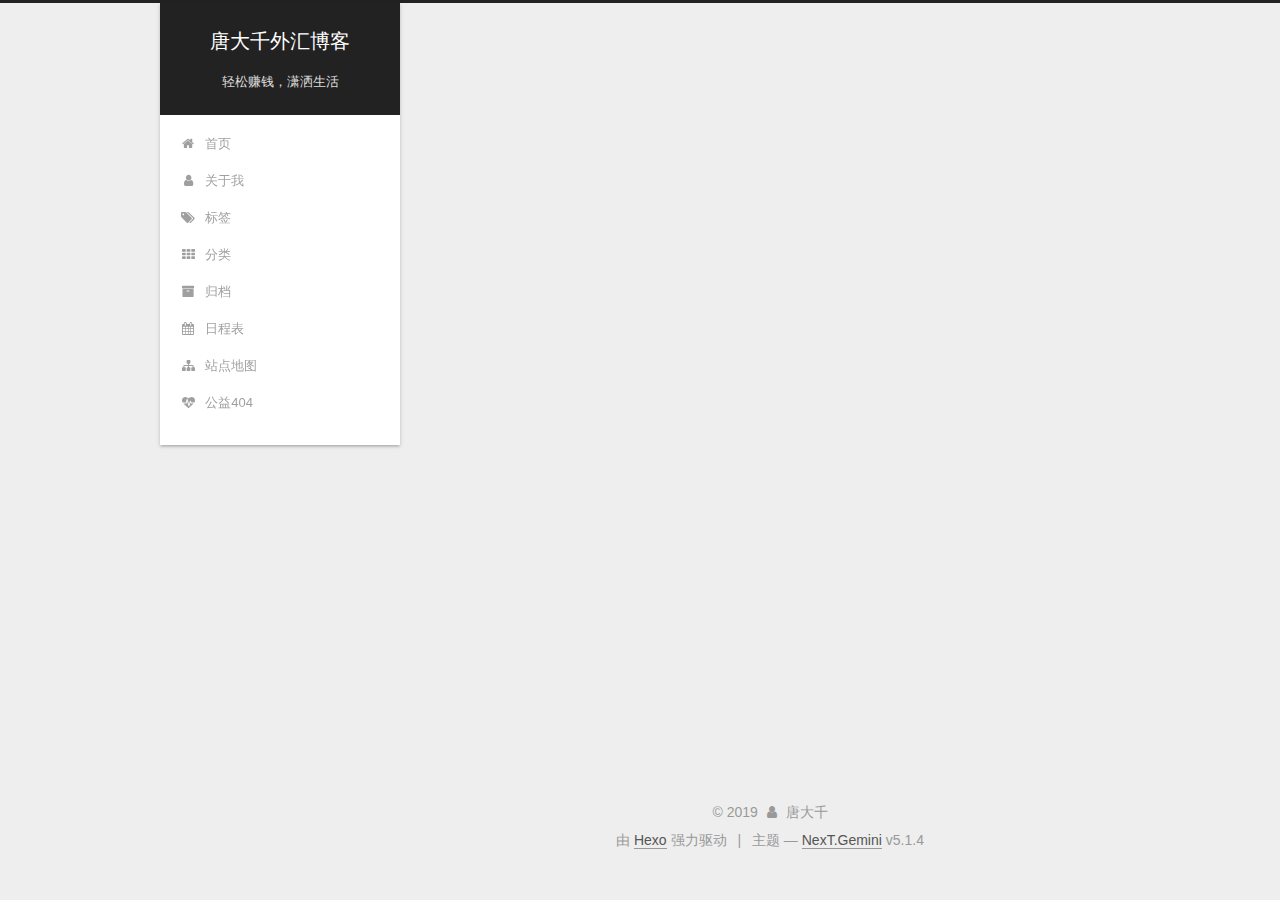
<file: about/index.html>
<!DOCTYPE html>



  


<html class="theme-next gemini use-motion" lang="zh-Hans">
<head><meta name="generator" content="Hexo 3.8.0">
  <meta charset="UTF-8">
<meta http-equiv="X-UA-Compatible" content="IE=edge">
<meta name="viewport" content="width=device-width, initial-scale=1, maximum-scale=1">
<meta name="theme-color" content="#222">









<meta http-equiv="Cache-Control" content="no-transform">
<meta http-equiv="Cache-Control" content="no-siteapp">
















  
  
  <link href="/lib/fancybox/source/jquery.fancybox.css?v=2.1.5" rel="stylesheet" type="text/css">







<link href="/lib/font-awesome/css/font-awesome.min.css?v=4.6.2" rel="stylesheet" type="text/css">

<link href="/css/main.css?v=5.1.4" rel="stylesheet" type="text/css">


  <link rel="apple-touch-icon" sizes="180x180" href="/images/apple-touch-icon-next.png?v=5.1.4">


  <link rel="icon" type="image/png" sizes="32x32" href="/images/favicon-32x32-next.png?v=5.1.4">


  <link rel="icon" type="image/png" sizes="16x16" href="/images/favicon-16x16-next.png?v=5.1.4">


  <link rel="mask-icon" href="/images/logo.svg?v=5.1.4" color="#222">





  <meta name="keywords" content="Hexo, NexT">










<meta name="description" content="这是我的个人介绍">
<meta name="keywords" content="外汇、裸K">
<meta property="og:type" content="website">
<meta property="og:title" content="关于我">
<meta property="og:url" content="http://yoursite.com/about/index.html">
<meta property="og:site_name" content="唐大千外汇博客">
<meta property="og:description" content="这是我的个人介绍">
<meta property="og:locale" content="zh-Hans">
<meta property="og:updated_time" content="2019-04-04T10:27:14.954Z">
<meta name="twitter:card" content="summary">
<meta name="twitter:title" content="关于我">
<meta name="twitter:description" content="这是我的个人介绍">



<script type="text/javascript" id="hexo.configurations">
  var NexT = window.NexT || {};
  var CONFIG = {
    root: '/',
    scheme: 'Gemini',
    version: '5.1.4',
    sidebar: {"position":"left","display":"post","offset":12,"b2t":false,"scrollpercent":false,"onmobile":false},
    fancybox: true,
    tabs: true,
    motion: {"enable":true,"async":false,"transition":{"post_block":"fadeIn","post_header":"slideDownIn","post_body":"slideDownIn","coll_header":"slideLeftIn","sidebar":"slideUpIn"}},
    duoshuo: {
      userId: '0',
      author: '博主'
    },
    algolia: {
      applicationID: '',
      apiKey: '',
      indexName: '',
      hits: {"per_page":10},
      labels: {"input_placeholder":"Search for Posts","hits_empty":"We didn't find any results for the search: ${query}","hits_stats":"${hits} results found in ${time} ms"}
    }
  };
</script>



  <link rel="canonical" href="http://yoursite.com/about/">





  <title>关于我 | 唐大千外汇博客</title>
  








</head>

<body itemscope itemtype="http://schema.org/WebPage" lang="zh-Hans">

  
  
    
  

  <div class="container sidebar-position-left page-post-detail">
    <div class="headband"></div>

    <header id="header" class="header" itemscope itemtype="http://schema.org/WPHeader">
      <div class="header-inner"><div class="site-brand-wrapper">
  <div class="site-meta ">
    

    <div class="custom-logo-site-title">
      <a href="/" class="brand" rel="start">
        <span class="logo-line-before"><i></i></span>
        <span class="site-title">唐大千外汇博客</span>
        <span class="logo-line-after"><i></i></span>
      </a>
    </div>
      
        <p class="site-subtitle">轻松赚钱，潇洒生活</p>
      
  </div>

  <div class="site-nav-toggle">
    <button>
      <span class="btn-bar"></span>
      <span class="btn-bar"></span>
      <span class="btn-bar"></span>
    </button>
  </div>
</div>

<nav class="site-nav">
  

  
    <ul id="menu" class="menu">
      
        
        <li class="menu-item menu-item-home">
          <a href="/" rel="section">
            
              <i class="menu-item-icon fa fa-fw fa-home"></i> <br>
            
            首页
          </a>
        </li>
      
        
        <li class="menu-item menu-item-关于我">
          <a href="/about/" rel="section">
            
              <i class="menu-item-icon fa fa-fw fa-user"></i> <br>
            
            关于我
          </a>
        </li>
      
        
        <li class="menu-item menu-item-tags">
          <a href="/tags/" rel="section">
            
              <i class="menu-item-icon fa fa-fw fa-tags"></i> <br>
            
            标签
          </a>
        </li>
      
        
        <li class="menu-item menu-item-categories">
          <a href="/categories/" rel="section">
            
              <i class="menu-item-icon fa fa-fw fa-th"></i> <br>
            
            分类
          </a>
        </li>
      
        
        <li class="menu-item menu-item-archives">
          <a href="/archives/" rel="section">
            
              <i class="menu-item-icon fa fa-fw fa-archive"></i> <br>
            
            归档
          </a>
        </li>
      
        
        <li class="menu-item menu-item-schedule">
          <a href="/schedule/" rel="section">
            
              <i class="menu-item-icon fa fa-fw fa-calendar"></i> <br>
            
            日程表
          </a>
        </li>
      
        
        <li class="menu-item menu-item-sitemap">
          <a href="/sitemap.xml" rel="section">
            
              <i class="menu-item-icon fa fa-fw fa-sitemap"></i> <br>
            
            站点地图
          </a>
        </li>
      
        
        <li class="menu-item menu-item-commonweal">
          <a href="/404/" rel="section">
            
              <i class="menu-item-icon fa fa-fw fa-heartbeat"></i> <br>
            
            公益404
          </a>
        </li>
      

      
    </ul>
  

  
</nav>



 </div>
    </header>

    <main id="main" class="main">
      <div class="main-inner">
        <div class="content-wrap">
          <div id="content" class="content">
            

  <div id="posts" class="posts-expand">
    
    
    
    <div class="post-block page">
      <header class="post-header">

	<h1 class="post-title" itemprop="name headline">关于我</h1>



</header>

      
      
      
      <div class="post-body">
        
        
          <p>这是我的个人介绍</p>

        
      </div>
      
      
      
    </div>
    
    
    
  </div>


          </div>
          


          

  



        </div>
        
          
  
  <div class="sidebar-toggle">
    <div class="sidebar-toggle-line-wrap">
      <span class="sidebar-toggle-line sidebar-toggle-line-first"></span>
      <span class="sidebar-toggle-line sidebar-toggle-line-middle"></span>
      <span class="sidebar-toggle-line sidebar-toggle-line-last"></span>
    </div>
  </div>

  <aside id="sidebar" class="sidebar">
    
    <div class="sidebar-inner">

      

      

      <section class="site-overview-wrap sidebar-panel sidebar-panel-active">
        <div class="site-overview">
          <div class="site-author motion-element" itemprop="author" itemscope itemtype="http://schema.org/Person">
            
              <img class="site-author-image" itemprop="image" src="/images/avatar.jpg" alt="唐大千">
            
              <p class="site-author-name" itemprop="name">唐大千</p>
              <p class="site-description motion-element" itemprop="description">选对圈子，赚钱跟呼吸一样简单</p>
          </div>

          <nav class="site-state motion-element">

            
              <div class="site-state-item site-state-posts">
              
                <a href="/archives/">
              
                  <span class="site-state-item-count">1</span>
                  <span class="site-state-item-name">日志</span>
                </a>
              </div>
            

            
              
              
              <div class="site-state-item site-state-categories">
                <a href="/categories/index.html">
                  <span class="site-state-item-count">1</span>
                  <span class="site-state-item-name">分类</span>
                </a>
              </div>
            

            
              
              
              <div class="site-state-item site-state-tags">
                <a href="/tags/index.html">
                  <span class="site-state-item-count">1</span>
                  <span class="site-state-item-name">标签</span>
                </a>
              </div>
            

          </nav>

          

          

          
          

          
          

          

        </div>
      </section>

      

      

    </div>
  </aside>


        
      </div>
    </main>

    <footer id="footer" class="footer">
      <div class="footer-inner">
        <div class="copyright">&copy; <span itemprop="copyrightYear">2019</span>
  <span class="with-love">
    <i class="fa fa-user"></i>
  </span>
  <span class="author" itemprop="copyrightHolder">唐大千</span>

  
</div>


  <div class="powered-by">由 <a class="theme-link" target="_blank" href="https://hexo.io">Hexo</a> 强力驱动</div>



  <span class="post-meta-divider">|</span>



  <div class="theme-info">主题 &mdash; <a class="theme-link" target="_blank" href="https://github.com/iissnan/hexo-theme-next">NexT.Gemini</a> v5.1.4</div>




        







        
      </div>
    </footer>

    
      <div class="back-to-top">
        <i class="fa fa-arrow-up"></i>
        
      </div>
    

    

  </div>

  

<script type="text/javascript">
  if (Object.prototype.toString.call(window.Promise) !== '[object Function]') {
    window.Promise = null;
  }
</script>









  












  
  
    <script type="text/javascript" src="/lib/jquery/index.js?v=2.1.3"></script>
  

  
  
    <script type="text/javascript" src="/lib/fastclick/lib/fastclick.min.js?v=1.0.6"></script>
  

  
  
    <script type="text/javascript" src="/lib/jquery_lazyload/jquery.lazyload.js?v=1.9.7"></script>
  

  
  
    <script type="text/javascript" src="/lib/velocity/velocity.min.js?v=1.2.1"></script>
  

  
  
    <script type="text/javascript" src="/lib/velocity/velocity.ui.min.js?v=1.2.1"></script>
  

  
  
    <script type="text/javascript" src="/lib/fancybox/source/jquery.fancybox.pack.js?v=2.1.5"></script>
  


  


  <script type="text/javascript" src="/js/src/utils.js?v=5.1.4"></script>

  <script type="text/javascript" src="/js/src/motion.js?v=5.1.4"></script>



  
  


  <script type="text/javascript" src="/js/src/affix.js?v=5.1.4"></script>

  <script type="text/javascript" src="/js/src/schemes/pisces.js?v=5.1.4"></script>



  
  <script type="text/javascript" src="/js/src/scrollspy.js?v=5.1.4"></script>
<script type="text/javascript" src="/js/src/post-details.js?v=5.1.4"></script>



  


  <script type="text/javascript" src="/js/src/bootstrap.js?v=5.1.4"></script>



  


  




	





  





  












  





  

  

  

  
  

  

  

  

</body>
</html>
</file>
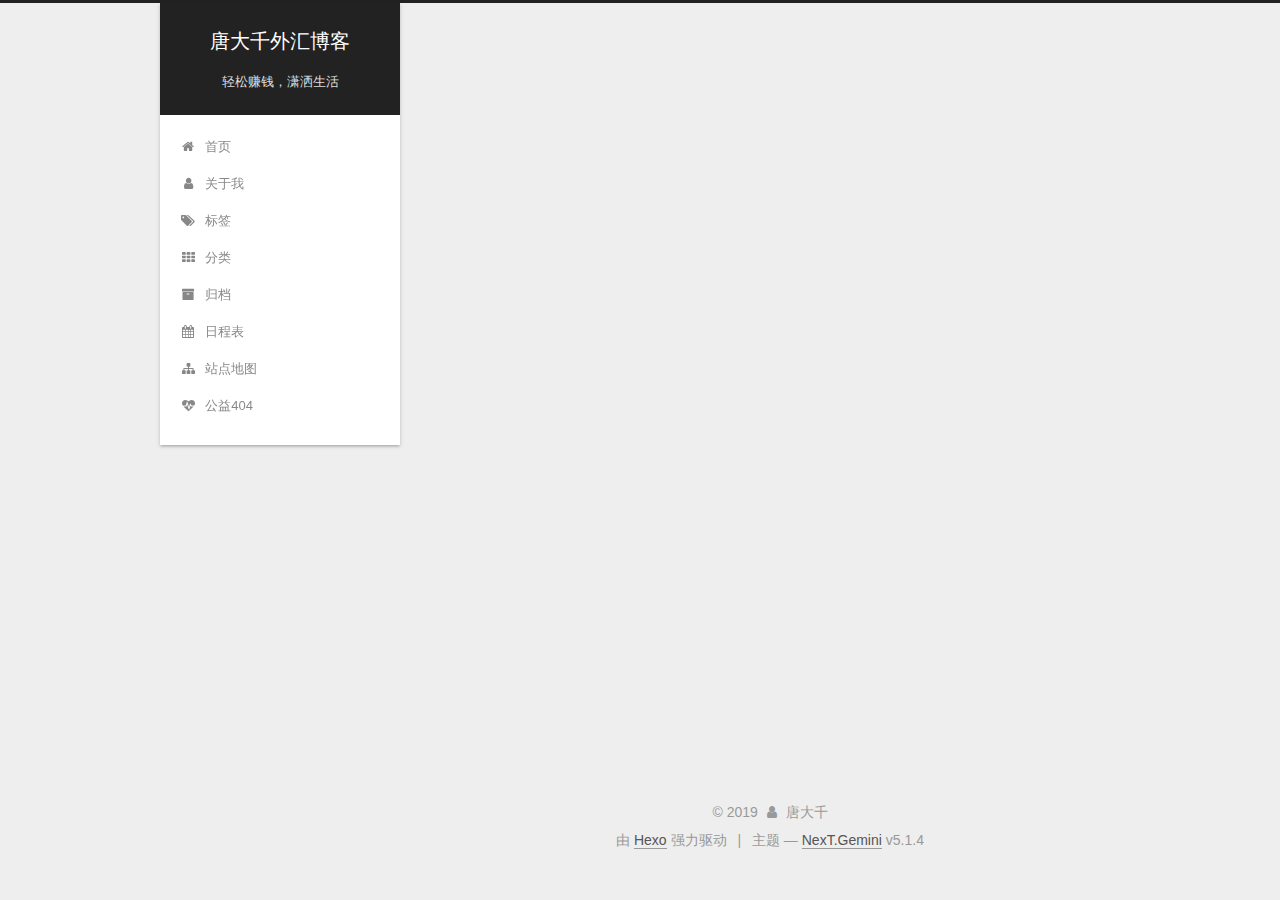
<file: archives/index.html>
<!DOCTYPE html>



  


<html class="theme-next gemini use-motion" lang="zh-Hans">
<head><meta name="generator" content="Hexo 3.8.0">
  <meta charset="UTF-8">
<meta http-equiv="X-UA-Compatible" content="IE=edge">
<meta name="viewport" content="width=device-width, initial-scale=1, maximum-scale=1">
<meta name="theme-color" content="#222">









<meta http-equiv="Cache-Control" content="no-transform">
<meta http-equiv="Cache-Control" content="no-siteapp">
















  
  
  <link href="/lib/fancybox/source/jquery.fancybox.css?v=2.1.5" rel="stylesheet" type="text/css">







<link href="/lib/font-awesome/css/font-awesome.min.css?v=4.6.2" rel="stylesheet" type="text/css">

<link href="/css/main.css?v=5.1.4" rel="stylesheet" type="text/css">


  <link rel="apple-touch-icon" sizes="180x180" href="/images/apple-touch-icon-next.png?v=5.1.4">


  <link rel="icon" type="image/png" sizes="32x32" href="/images/favicon-32x32-next.png?v=5.1.4">


  <link rel="icon" type="image/png" sizes="16x16" href="/images/favicon-16x16-next.png?v=5.1.4">


  <link rel="mask-icon" href="/images/logo.svg?v=5.1.4" color="#222">





  <meta name="keywords" content="Hexo, NexT">










<meta name="description" content="选对圈子，赚钱跟呼吸一样简单">
<meta name="keywords" content="外汇、裸K">
<meta property="og:type" content="website">
<meta property="og:title" content="唐大千外汇博客">
<meta property="og:url" content="http://yoursite.com/archives/index.html">
<meta property="og:site_name" content="唐大千外汇博客">
<meta property="og:description" content="选对圈子，赚钱跟呼吸一样简单">
<meta property="og:locale" content="zh-Hans">
<meta name="twitter:card" content="summary">
<meta name="twitter:title" content="唐大千外汇博客">
<meta name="twitter:description" content="选对圈子，赚钱跟呼吸一样简单">



<script type="text/javascript" id="hexo.configurations">
  var NexT = window.NexT || {};
  var CONFIG = {
    root: '/',
    scheme: 'Gemini',
    version: '5.1.4',
    sidebar: {"position":"left","display":"post","offset":12,"b2t":false,"scrollpercent":false,"onmobile":false},
    fancybox: true,
    tabs: true,
    motion: {"enable":true,"async":false,"transition":{"post_block":"fadeIn","post_header":"slideDownIn","post_body":"slideDownIn","coll_header":"slideLeftIn","sidebar":"slideUpIn"}},
    duoshuo: {
      userId: '0',
      author: '博主'
    },
    algolia: {
      applicationID: '',
      apiKey: '',
      indexName: '',
      hits: {"per_page":10},
      labels: {"input_placeholder":"Search for Posts","hits_empty":"We didn't find any results for the search: ${query}","hits_stats":"${hits} results found in ${time} ms"}
    }
  };
</script>



  <link rel="canonical" href="http://yoursite.com/archives/">





  <title>归档 | 唐大千外汇博客</title>
  








</head>

<body itemscope itemtype="http://schema.org/WebPage" lang="zh-Hans">

  
  
    
  

  <div class="container sidebar-position-left page-archive">
    <div class="headband"></div>

    <header id="header" class="header" itemscope itemtype="http://schema.org/WPHeader">
      <div class="header-inner"><div class="site-brand-wrapper">
  <div class="site-meta ">
    

    <div class="custom-logo-site-title">
      <a href="/" class="brand" rel="start">
        <span class="logo-line-before"><i></i></span>
        <span class="site-title">唐大千外汇博客</span>
        <span class="logo-line-after"><i></i></span>
      </a>
    </div>
      
        <p class="site-subtitle">轻松赚钱，潇洒生活</p>
      
  </div>

  <div class="site-nav-toggle">
    <button>
      <span class="btn-bar"></span>
      <span class="btn-bar"></span>
      <span class="btn-bar"></span>
    </button>
  </div>
</div>

<nav class="site-nav">
  

  
    <ul id="menu" class="menu">
      
        
        <li class="menu-item menu-item-home">
          <a href="/" rel="section">
            
              <i class="menu-item-icon fa fa-fw fa-home"></i> <br>
            
            首页
          </a>
        </li>
      
        
        <li class="menu-item menu-item-关于我">
          <a href="/about/" rel="section">
            
              <i class="menu-item-icon fa fa-fw fa-user"></i> <br>
            
            关于我
          </a>
        </li>
      
        
        <li class="menu-item menu-item-tags">
          <a href="/tags/" rel="section">
            
              <i class="menu-item-icon fa fa-fw fa-tags"></i> <br>
            
            标签
          </a>
        </li>
      
        
        <li class="menu-item menu-item-categories">
          <a href="/categories/" rel="section">
            
              <i class="menu-item-icon fa fa-fw fa-th"></i> <br>
            
            分类
          </a>
        </li>
      
        
        <li class="menu-item menu-item-archives">
          <a href="/archives/" rel="section">
            
              <i class="menu-item-icon fa fa-fw fa-archive"></i> <br>
            
            归档
          </a>
        </li>
      
        
        <li class="menu-item menu-item-schedule">
          <a href="/schedule/" rel="section">
            
              <i class="menu-item-icon fa fa-fw fa-calendar"></i> <br>
            
            日程表
          </a>
        </li>
      
        
        <li class="menu-item menu-item-sitemap">
          <a href="/sitemap.xml" rel="section">
            
              <i class="menu-item-icon fa fa-fw fa-sitemap"></i> <br>
            
            站点地图
          </a>
        </li>
      
        
        <li class="menu-item menu-item-commonweal">
          <a href="/404/" rel="section">
            
              <i class="menu-item-icon fa fa-fw fa-heartbeat"></i> <br>
            
            公益404
          </a>
        </li>
      

      
    </ul>
  

  
</nav>



 </div>
    </header>

    <main id="main" class="main">
      <div class="main-inner">
        <div class="content-wrap">
          <div id="content" class="content">
            

  
  
  
  <div class="post-block archive">
    <div id="posts" class="posts-collapse">
      <span class="archive-move-on"></span>

      <span class="archive-page-counter">
        
        
        
          
        
        嗯..! 目前共计 1 篇日志。 继续努力。
      </span>

      

        
        
        

        
          
          <div class="collection-title">
            <h1 class="archive-year" id="archive-year-2019">2019</h1>
          </div>
        
        

        

  <article class="post post-type-normal" itemscope itemtype="http://schema.org/Article">
    <header class="post-header">

      <h2 class="post-title">
        
            <a class="post-title-link" href="/2019/04/04/唐大千的第一篇博客文章/" itemprop="url">
              
                <span itemprop="name">唐大千的第一篇博客文章</span>
              
            </a>
        
      </h2>

      <div class="post-meta">
        <time class="post-time" itemprop="dateCreated" datetime="2019-04-04T18:52:14+08:00" content="2019-04-04">
          04-04
        </time>
      </div>

    </header>
  </article>



      

    </div>
  </div>
  
  
  

  



          </div>
          


          

        </div>
        
          
  
  <div class="sidebar-toggle">
    <div class="sidebar-toggle-line-wrap">
      <span class="sidebar-toggle-line sidebar-toggle-line-first"></span>
      <span class="sidebar-toggle-line sidebar-toggle-line-middle"></span>
      <span class="sidebar-toggle-line sidebar-toggle-line-last"></span>
    </div>
  </div>

  <aside id="sidebar" class="sidebar">
    
    <div class="sidebar-inner">

      

      

      <section class="site-overview-wrap sidebar-panel sidebar-panel-active">
        <div class="site-overview">
          <div class="site-author motion-element" itemprop="author" itemscope itemtype="http://schema.org/Person">
            
              <img class="site-author-image" itemprop="image" src="/images/avatar.jpg" alt="唐大千">
            
              <p class="site-author-name" itemprop="name">唐大千</p>
              <p class="site-description motion-element" itemprop="description">选对圈子，赚钱跟呼吸一样简单</p>
          </div>

          <nav class="site-state motion-element">

            
              <div class="site-state-item site-state-posts">
              
                <a href="/archives/">
              
                  <span class="site-state-item-count">1</span>
                  <span class="site-state-item-name">日志</span>
                </a>
              </div>
            

            
              
              
              <div class="site-state-item site-state-categories">
                <a href="/categories/index.html">
                  <span class="site-state-item-count">1</span>
                  <span class="site-state-item-name">分类</span>
                </a>
              </div>
            

            
              
              
              <div class="site-state-item site-state-tags">
                <a href="/tags/index.html">
                  <span class="site-state-item-count">1</span>
                  <span class="site-state-item-name">标签</span>
                </a>
              </div>
            

          </nav>

          

          

          
          

          
          

          

        </div>
      </section>

      

      

    </div>
  </aside>


        
      </div>
    </main>

    <footer id="footer" class="footer">
      <div class="footer-inner">
        <div class="copyright">&copy; <span itemprop="copyrightYear">2019</span>
  <span class="with-love">
    <i class="fa fa-user"></i>
  </span>
  <span class="author" itemprop="copyrightHolder">唐大千</span>

  
</div>


  <div class="powered-by">由 <a class="theme-link" target="_blank" href="https://hexo.io">Hexo</a> 强力驱动</div>



  <span class="post-meta-divider">|</span>



  <div class="theme-info">主题 &mdash; <a class="theme-link" target="_blank" href="https://github.com/iissnan/hexo-theme-next">NexT.Gemini</a> v5.1.4</div>




        







        
      </div>
    </footer>

    
      <div class="back-to-top">
        <i class="fa fa-arrow-up"></i>
        
      </div>
    

    

  </div>

  

<script type="text/javascript">
  if (Object.prototype.toString.call(window.Promise) !== '[object Function]') {
    window.Promise = null;
  }
</script>









  












  
  
    <script type="text/javascript" src="/lib/jquery/index.js?v=2.1.3"></script>
  

  
  
    <script type="text/javascript" src="/lib/fastclick/lib/fastclick.min.js?v=1.0.6"></script>
  

  
  
    <script type="text/javascript" src="/lib/jquery_lazyload/jquery.lazyload.js?v=1.9.7"></script>
  

  
  
    <script type="text/javascript" src="/lib/velocity/velocity.min.js?v=1.2.1"></script>
  

  
  
    <script type="text/javascript" src="/lib/velocity/velocity.ui.min.js?v=1.2.1"></script>
  

  
  
    <script type="text/javascript" src="/lib/fancybox/source/jquery.fancybox.pack.js?v=2.1.5"></script>
  


  


  <script type="text/javascript" src="/js/src/utils.js?v=5.1.4"></script>

  <script type="text/javascript" src="/js/src/motion.js?v=5.1.4"></script>



  
  


  <script type="text/javascript" src="/js/src/affix.js?v=5.1.4"></script>

  <script type="text/javascript" src="/js/src/schemes/pisces.js?v=5.1.4"></script>



  

  


  <script type="text/javascript" src="/js/src/bootstrap.js?v=5.1.4"></script>



  


  




	





  





  












  





  

  

  

  
  

  

  

  

</body>
</html>
</file>
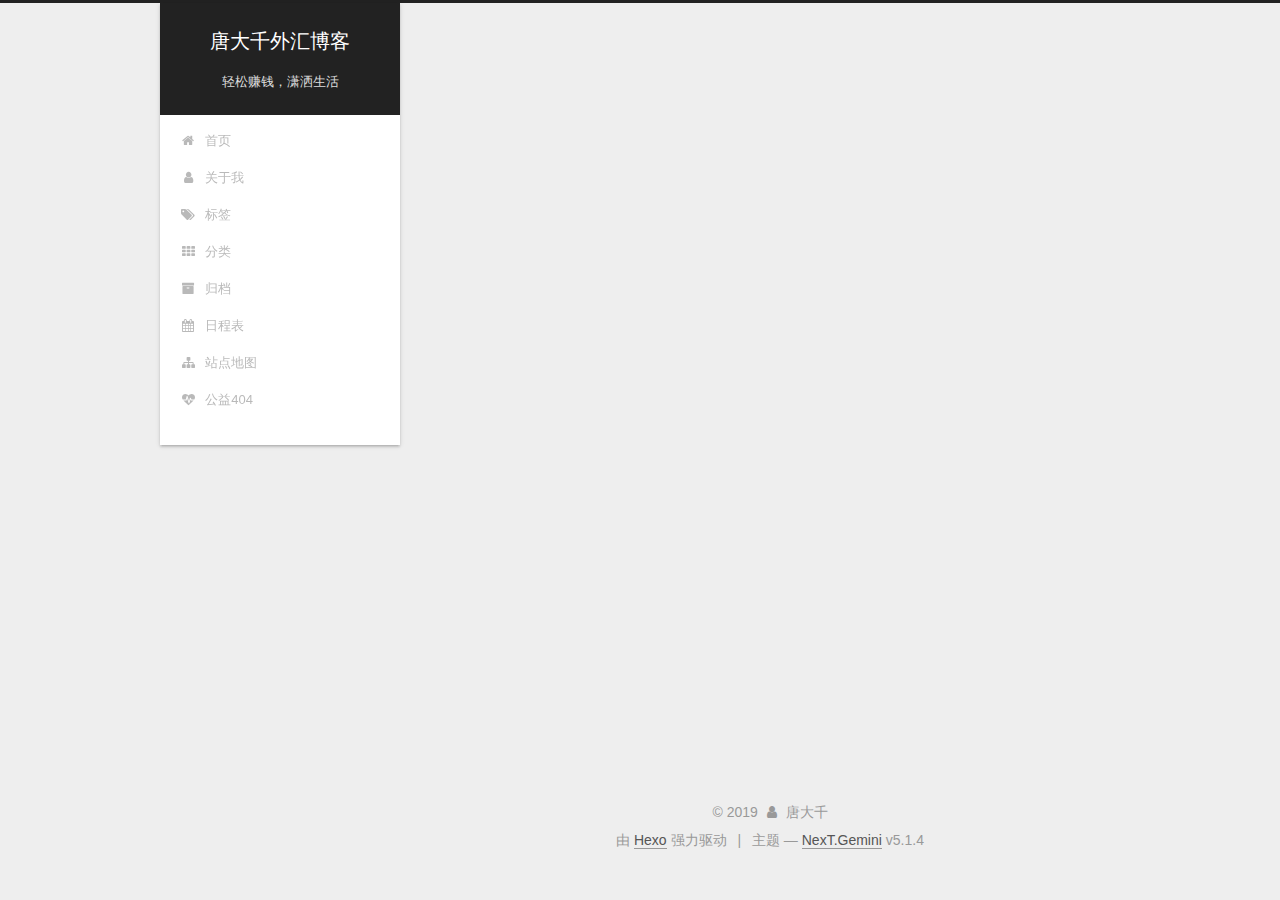
<file: categories/index.html>
<!DOCTYPE html>



  


<html class="theme-next gemini use-motion" lang="zh-Hans">
<head><meta name="generator" content="Hexo 3.8.0">
  <meta charset="UTF-8">
<meta http-equiv="X-UA-Compatible" content="IE=edge">
<meta name="viewport" content="width=device-width, initial-scale=1, maximum-scale=1">
<meta name="theme-color" content="#222">









<meta http-equiv="Cache-Control" content="no-transform">
<meta http-equiv="Cache-Control" content="no-siteapp">
















  
  
  <link href="/lib/fancybox/source/jquery.fancybox.css?v=2.1.5" rel="stylesheet" type="text/css">







<link href="/lib/font-awesome/css/font-awesome.min.css?v=4.6.2" rel="stylesheet" type="text/css">

<link href="/css/main.css?v=5.1.4" rel="stylesheet" type="text/css">


  <link rel="apple-touch-icon" sizes="180x180" href="/images/apple-touch-icon-next.png?v=5.1.4">


  <link rel="icon" type="image/png" sizes="32x32" href="/images/favicon-32x32-next.png?v=5.1.4">


  <link rel="icon" type="image/png" sizes="16x16" href="/images/favicon-16x16-next.png?v=5.1.4">


  <link rel="mask-icon" href="/images/logo.svg?v=5.1.4" color="#222">





  <meta name="keywords" content="Hexo, NexT">










<meta name="description" content="这是一个分类页面">
<meta name="keywords" content="外汇、裸K">
<meta property="og:type" content="website">
<meta property="og:title" content="分类页面">
<meta property="og:url" content="http://yoursite.com/categories/index.html">
<meta property="og:site_name" content="唐大千外汇博客">
<meta property="og:description" content="这是一个分类页面">
<meta property="og:locale" content="zh-Hans">
<meta property="og:updated_time" content="2019-04-04T10:21:39.115Z">
<meta name="twitter:card" content="summary">
<meta name="twitter:title" content="分类页面">
<meta name="twitter:description" content="这是一个分类页面">



<script type="text/javascript" id="hexo.configurations">
  var NexT = window.NexT || {};
  var CONFIG = {
    root: '/',
    scheme: 'Gemini',
    version: '5.1.4',
    sidebar: {"position":"left","display":"post","offset":12,"b2t":false,"scrollpercent":false,"onmobile":false},
    fancybox: true,
    tabs: true,
    motion: {"enable":true,"async":false,"transition":{"post_block":"fadeIn","post_header":"slideDownIn","post_body":"slideDownIn","coll_header":"slideLeftIn","sidebar":"slideUpIn"}},
    duoshuo: {
      userId: '0',
      author: '博主'
    },
    algolia: {
      applicationID: '',
      apiKey: '',
      indexName: '',
      hits: {"per_page":10},
      labels: {"input_placeholder":"Search for Posts","hits_empty":"We didn't find any results for the search: ${query}","hits_stats":"${hits} results found in ${time} ms"}
    }
  };
</script>



  <link rel="canonical" href="http://yoursite.com/categories/">





  <title>分类页面 | 唐大千外汇博客</title>
  








</head>

<body itemscope itemtype="http://schema.org/WebPage" lang="zh-Hans">

  
  
    
  

  <div class="container sidebar-position-left page-post-detail">
    <div class="headband"></div>

    <header id="header" class="header" itemscope itemtype="http://schema.org/WPHeader">
      <div class="header-inner"><div class="site-brand-wrapper">
  <div class="site-meta ">
    

    <div class="custom-logo-site-title">
      <a href="/" class="brand" rel="start">
        <span class="logo-line-before"><i></i></span>
        <span class="site-title">唐大千外汇博客</span>
        <span class="logo-line-after"><i></i></span>
      </a>
    </div>
      
        <p class="site-subtitle">轻松赚钱，潇洒生活</p>
      
  </div>

  <div class="site-nav-toggle">
    <button>
      <span class="btn-bar"></span>
      <span class="btn-bar"></span>
      <span class="btn-bar"></span>
    </button>
  </div>
</div>

<nav class="site-nav">
  

  
    <ul id="menu" class="menu">
      
        
        <li class="menu-item menu-item-home">
          <a href="/" rel="section">
            
              <i class="menu-item-icon fa fa-fw fa-home"></i> <br>
            
            首页
          </a>
        </li>
      
        
        <li class="menu-item menu-item-关于我">
          <a href="/about/" rel="section">
            
              <i class="menu-item-icon fa fa-fw fa-user"></i> <br>
            
            关于我
          </a>
        </li>
      
        
        <li class="menu-item menu-item-tags">
          <a href="/tags/" rel="section">
            
              <i class="menu-item-icon fa fa-fw fa-tags"></i> <br>
            
            标签
          </a>
        </li>
      
        
        <li class="menu-item menu-item-categories">
          <a href="/categories/" rel="section">
            
              <i class="menu-item-icon fa fa-fw fa-th"></i> <br>
            
            分类
          </a>
        </li>
      
        
        <li class="menu-item menu-item-archives">
          <a href="/archives/" rel="section">
            
              <i class="menu-item-icon fa fa-fw fa-archive"></i> <br>
            
            归档
          </a>
        </li>
      
        
        <li class="menu-item menu-item-schedule">
          <a href="/schedule/" rel="section">
            
              <i class="menu-item-icon fa fa-fw fa-calendar"></i> <br>
            
            日程表
          </a>
        </li>
      
        
        <li class="menu-item menu-item-sitemap">
          <a href="/sitemap.xml" rel="section">
            
              <i class="menu-item-icon fa fa-fw fa-sitemap"></i> <br>
            
            站点地图
          </a>
        </li>
      
        
        <li class="menu-item menu-item-commonweal">
          <a href="/404/" rel="section">
            
              <i class="menu-item-icon fa fa-fw fa-heartbeat"></i> <br>
            
            公益404
          </a>
        </li>
      

      
    </ul>
  

  
</nav>



 </div>
    </header>

    <main id="main" class="main">
      <div class="main-inner">
        <div class="content-wrap">
          <div id="content" class="content">
            

  <div id="posts" class="posts-expand">
    
    
    
    <div class="post-block page">
      <header class="post-header">

	<h1 class="post-title" itemprop="name headline">分类页面</h1>



</header>

      
      
      
      <div class="post-body">
        
        
          <div class="category-all-page">
            <div class="category-all-title">
                目前共计 1 个分类
            </div>
            <div class="category-all">
              <ul class="category-list"><li class="category-list-item"><a class="category-list-link" href="/categories/categories/">categories</a><span class="category-list-count">1</span></li></ul>
            </div>
          </div>
        
      </div>
      
      
      
    </div>
    
    
    
  </div>


          </div>
          


          

  



        </div>
        
          
  
  <div class="sidebar-toggle">
    <div class="sidebar-toggle-line-wrap">
      <span class="sidebar-toggle-line sidebar-toggle-line-first"></span>
      <span class="sidebar-toggle-line sidebar-toggle-line-middle"></span>
      <span class="sidebar-toggle-line sidebar-toggle-line-last"></span>
    </div>
  </div>

  <aside id="sidebar" class="sidebar">
    
    <div class="sidebar-inner">

      

      

      <section class="site-overview-wrap sidebar-panel sidebar-panel-active">
        <div class="site-overview">
          <div class="site-author motion-element" itemprop="author" itemscope itemtype="http://schema.org/Person">
            
              <img class="site-author-image" itemprop="image" src="/images/avatar.jpg" alt="唐大千">
            
              <p class="site-author-name" itemprop="name">唐大千</p>
              <p class="site-description motion-element" itemprop="description">选对圈子，赚钱跟呼吸一样简单</p>
          </div>

          <nav class="site-state motion-element">

            
              <div class="site-state-item site-state-posts">
              
                <a href="/archives/">
              
                  <span class="site-state-item-count">1</span>
                  <span class="site-state-item-name">日志</span>
                </a>
              </div>
            

            
              
              
              <div class="site-state-item site-state-categories">
                <a href="/categories/index.html">
                  <span class="site-state-item-count">1</span>
                  <span class="site-state-item-name">分类</span>
                </a>
              </div>
            

            
              
              
              <div class="site-state-item site-state-tags">
                <a href="/tags/index.html">
                  <span class="site-state-item-count">1</span>
                  <span class="site-state-item-name">标签</span>
                </a>
              </div>
            

          </nav>

          

          

          
          

          
          

          

        </div>
      </section>

      

      

    </div>
  </aside>


        
      </div>
    </main>

    <footer id="footer" class="footer">
      <div class="footer-inner">
        <div class="copyright">&copy; <span itemprop="copyrightYear">2019</span>
  <span class="with-love">
    <i class="fa fa-user"></i>
  </span>
  <span class="author" itemprop="copyrightHolder">唐大千</span>

  
</div>


  <div class="powered-by">由 <a class="theme-link" target="_blank" href="https://hexo.io">Hexo</a> 强力驱动</div>



  <span class="post-meta-divider">|</span>



  <div class="theme-info">主题 &mdash; <a class="theme-link" target="_blank" href="https://github.com/iissnan/hexo-theme-next">NexT.Gemini</a> v5.1.4</div>




        







        
      </div>
    </footer>

    
      <div class="back-to-top">
        <i class="fa fa-arrow-up"></i>
        
      </div>
    

    

  </div>

  

<script type="text/javascript">
  if (Object.prototype.toString.call(window.Promise) !== '[object Function]') {
    window.Promise = null;
  }
</script>









  












  
  
    <script type="text/javascript" src="/lib/jquery/index.js?v=2.1.3"></script>
  

  
  
    <script type="text/javascript" src="/lib/fastclick/lib/fastclick.min.js?v=1.0.6"></script>
  

  
  
    <script type="text/javascript" src="/lib/jquery_lazyload/jquery.lazyload.js?v=1.9.7"></script>
  

  
  
    <script type="text/javascript" src="/lib/velocity/velocity.min.js?v=1.2.1"></script>
  

  
  
    <script type="text/javascript" src="/lib/velocity/velocity.ui.min.js?v=1.2.1"></script>
  

  
  
    <script type="text/javascript" src="/lib/fancybox/source/jquery.fancybox.pack.js?v=2.1.5"></script>
  


  


  <script type="text/javascript" src="/js/src/utils.js?v=5.1.4"></script>

  <script type="text/javascript" src="/js/src/motion.js?v=5.1.4"></script>



  
  


  <script type="text/javascript" src="/js/src/affix.js?v=5.1.4"></script>

  <script type="text/javascript" src="/js/src/schemes/pisces.js?v=5.1.4"></script>



  
  <script type="text/javascript" src="/js/src/scrollspy.js?v=5.1.4"></script>
<script type="text/javascript" src="/js/src/post-details.js?v=5.1.4"></script>



  


  <script type="text/javascript" src="/js/src/bootstrap.js?v=5.1.4"></script>



  


  




	





  





  












  





  

  

  

  
  

  

  

  

</body>
</html>
</file>
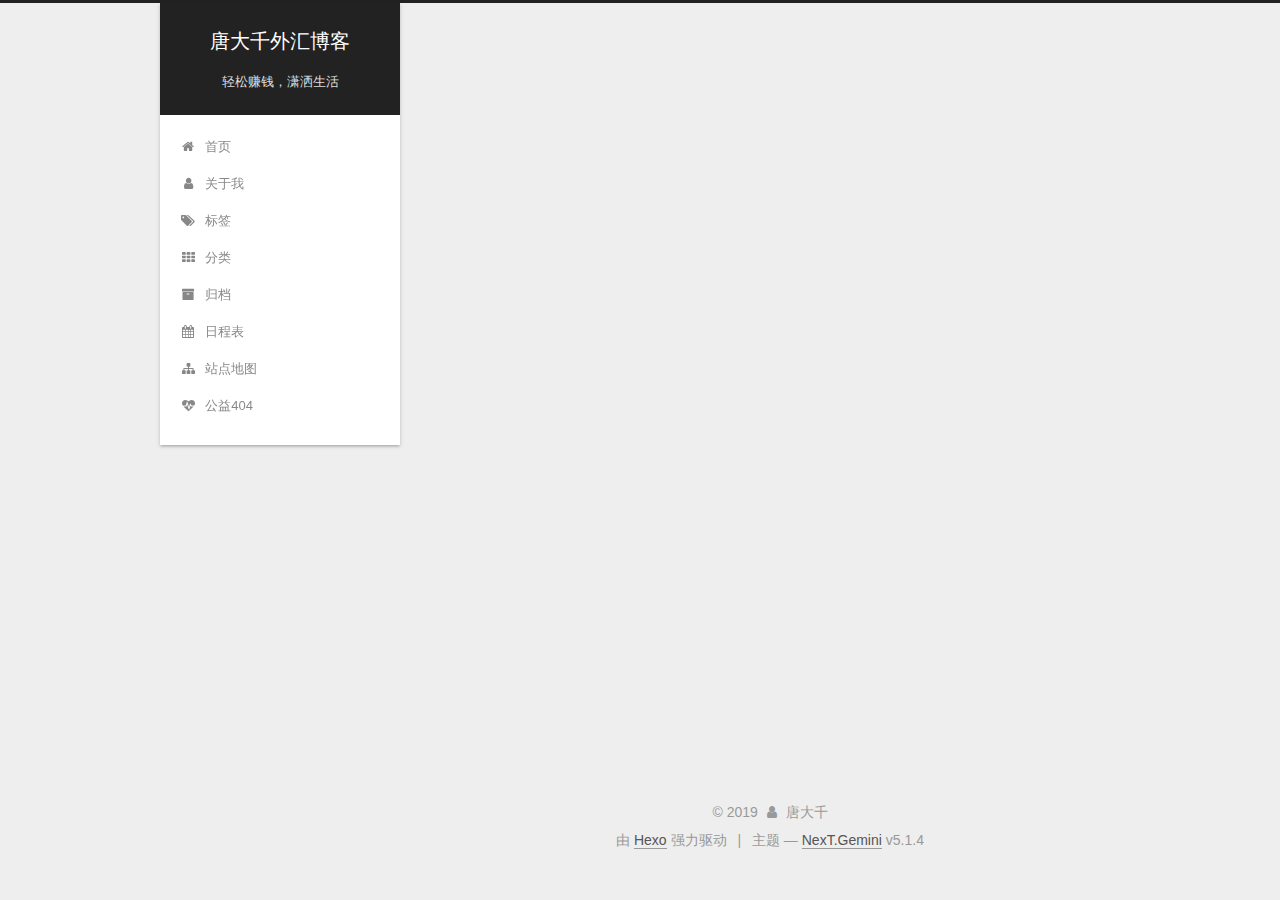
<file: tags/index.html>
<!DOCTYPE html>



  


<html class="theme-next gemini use-motion" lang="zh-Hans">
<head><meta name="generator" content="Hexo 3.8.0">
  <meta charset="UTF-8">
<meta http-equiv="X-UA-Compatible" content="IE=edge">
<meta name="viewport" content="width=device-width, initial-scale=1, maximum-scale=1">
<meta name="theme-color" content="#222">









<meta http-equiv="Cache-Control" content="no-transform">
<meta http-equiv="Cache-Control" content="no-siteapp">
















  
  
  <link href="/lib/fancybox/source/jquery.fancybox.css?v=2.1.5" rel="stylesheet" type="text/css">







<link href="/lib/font-awesome/css/font-awesome.min.css?v=4.6.2" rel="stylesheet" type="text/css">

<link href="/css/main.css?v=5.1.4" rel="stylesheet" type="text/css">


  <link rel="apple-touch-icon" sizes="180x180" href="/images/apple-touch-icon-next.png?v=5.1.4">


  <link rel="icon" type="image/png" sizes="32x32" href="/images/favicon-32x32-next.png?v=5.1.4">


  <link rel="icon" type="image/png" sizes="16x16" href="/images/favicon-16x16-next.png?v=5.1.4">


  <link rel="mask-icon" href="/images/logo.svg?v=5.1.4" color="#222">





  <meta name="keywords" content="Hexo, NexT">










<meta name="description" content="这是第一个Hexo标签页">
<meta name="keywords" content="外汇、裸K">
<meta property="og:type" content="website">
<meta property="og:title" content="标签">
<meta property="og:url" content="http://yoursite.com/tags/index.html">
<meta property="og:site_name" content="唐大千外汇博客">
<meta property="og:description" content="这是第一个Hexo标签页">
<meta property="og:locale" content="zh-Hans">
<meta property="og:updated_time" content="2019-04-04T10:21:39.115Z">
<meta name="twitter:card" content="summary">
<meta name="twitter:title" content="标签">
<meta name="twitter:description" content="这是第一个Hexo标签页">



<script type="text/javascript" id="hexo.configurations">
  var NexT = window.NexT || {};
  var CONFIG = {
    root: '/',
    scheme: 'Gemini',
    version: '5.1.4',
    sidebar: {"position":"left","display":"post","offset":12,"b2t":false,"scrollpercent":false,"onmobile":false},
    fancybox: true,
    tabs: true,
    motion: {"enable":true,"async":false,"transition":{"post_block":"fadeIn","post_header":"slideDownIn","post_body":"slideDownIn","coll_header":"slideLeftIn","sidebar":"slideUpIn"}},
    duoshuo: {
      userId: '0',
      author: '博主'
    },
    algolia: {
      applicationID: '',
      apiKey: '',
      indexName: '',
      hits: {"per_page":10},
      labels: {"input_placeholder":"Search for Posts","hits_empty":"We didn't find any results for the search: ${query}","hits_stats":"${hits} results found in ${time} ms"}
    }
  };
</script>



  <link rel="canonical" href="http://yoursite.com/tags/">





  <title>标签 | 唐大千外汇博客</title>
  








</head>

<body itemscope itemtype="http://schema.org/WebPage" lang="zh-Hans">

  
  
    
  

  <div class="container sidebar-position-left page-post-detail">
    <div class="headband"></div>

    <header id="header" class="header" itemscope itemtype="http://schema.org/WPHeader">
      <div class="header-inner"><div class="site-brand-wrapper">
  <div class="site-meta ">
    

    <div class="custom-logo-site-title">
      <a href="/" class="brand" rel="start">
        <span class="logo-line-before"><i></i></span>
        <span class="site-title">唐大千外汇博客</span>
        <span class="logo-line-after"><i></i></span>
      </a>
    </div>
      
        <p class="site-subtitle">轻松赚钱，潇洒生活</p>
      
  </div>

  <div class="site-nav-toggle">
    <button>
      <span class="btn-bar"></span>
      <span class="btn-bar"></span>
      <span class="btn-bar"></span>
    </button>
  </div>
</div>

<nav class="site-nav">
  

  
    <ul id="menu" class="menu">
      
        
        <li class="menu-item menu-item-home">
          <a href="/" rel="section">
            
              <i class="menu-item-icon fa fa-fw fa-home"></i> <br>
            
            首页
          </a>
        </li>
      
        
        <li class="menu-item menu-item-关于我">
          <a href="/about/" rel="section">
            
              <i class="menu-item-icon fa fa-fw fa-user"></i> <br>
            
            关于我
          </a>
        </li>
      
        
        <li class="menu-item menu-item-tags">
          <a href="/tags/" rel="section">
            
              <i class="menu-item-icon fa fa-fw fa-tags"></i> <br>
            
            标签
          </a>
        </li>
      
        
        <li class="menu-item menu-item-categories">
          <a href="/categories/" rel="section">
            
              <i class="menu-item-icon fa fa-fw fa-th"></i> <br>
            
            分类
          </a>
        </li>
      
        
        <li class="menu-item menu-item-archives">
          <a href="/archives/" rel="section">
            
              <i class="menu-item-icon fa fa-fw fa-archive"></i> <br>
            
            归档
          </a>
        </li>
      
        
        <li class="menu-item menu-item-schedule">
          <a href="/schedule/" rel="section">
            
              <i class="menu-item-icon fa fa-fw fa-calendar"></i> <br>
            
            日程表
          </a>
        </li>
      
        
        <li class="menu-item menu-item-sitemap">
          <a href="/sitemap.xml" rel="section">
            
              <i class="menu-item-icon fa fa-fw fa-sitemap"></i> <br>
            
            站点地图
          </a>
        </li>
      
        
        <li class="menu-item menu-item-commonweal">
          <a href="/404/" rel="section">
            
              <i class="menu-item-icon fa fa-fw fa-heartbeat"></i> <br>
            
            公益404
          </a>
        </li>
      

      
    </ul>
  

  
</nav>



 </div>
    </header>

    <main id="main" class="main">
      <div class="main-inner">
        <div class="content-wrap">
          <div id="content" class="content">
            

  <div id="posts" class="posts-expand">
    
    
    
    <div class="post-block page">
      <header class="post-header">

	<h1 class="post-title" itemprop="name headline">标签</h1>



</header>

      
      
      
      <div class="post-body">
        
        
          <div class="tag-cloud">
            <div class="tag-cloud-title">
                目前共计 1 个标签
            </div>
            <div class="tag-cloud-tags">
              <a href="/tags/外汇-priceaction-交易技术/" style="font-size: 12px; color: #ccc">-外汇 -priceaction -交易技术</a>
            </div>
          </div>
        
      </div>
      
      
      
    </div>
    
    
    
  </div>


          </div>
          


          

  



        </div>
        
          
  
  <div class="sidebar-toggle">
    <div class="sidebar-toggle-line-wrap">
      <span class="sidebar-toggle-line sidebar-toggle-line-first"></span>
      <span class="sidebar-toggle-line sidebar-toggle-line-middle"></span>
      <span class="sidebar-toggle-line sidebar-toggle-line-last"></span>
    </div>
  </div>

  <aside id="sidebar" class="sidebar">
    
    <div class="sidebar-inner">

      

      

      <section class="site-overview-wrap sidebar-panel sidebar-panel-active">
        <div class="site-overview">
          <div class="site-author motion-element" itemprop="author" itemscope itemtype="http://schema.org/Person">
            
              <img class="site-author-image" itemprop="image" src="/images/avatar.jpg" alt="唐大千">
            
              <p class="site-author-name" itemprop="name">唐大千</p>
              <p class="site-description motion-element" itemprop="description">选对圈子，赚钱跟呼吸一样简单</p>
          </div>

          <nav class="site-state motion-element">

            
              <div class="site-state-item site-state-posts">
              
                <a href="/archives/">
              
                  <span class="site-state-item-count">1</span>
                  <span class="site-state-item-name">日志</span>
                </a>
              </div>
            

            
              
              
              <div class="site-state-item site-state-categories">
                <a href="/categories/index.html">
                  <span class="site-state-item-count">1</span>
                  <span class="site-state-item-name">分类</span>
                </a>
              </div>
            

            
              
              
              <div class="site-state-item site-state-tags">
                <a href="/tags/index.html">
                  <span class="site-state-item-count">1</span>
                  <span class="site-state-item-name">标签</span>
                </a>
              </div>
            

          </nav>

          

          

          
          

          
          

          

        </div>
      </section>

      

      

    </div>
  </aside>


        
      </div>
    </main>

    <footer id="footer" class="footer">
      <div class="footer-inner">
        <div class="copyright">&copy; <span itemprop="copyrightYear">2019</span>
  <span class="with-love">
    <i class="fa fa-user"></i>
  </span>
  <span class="author" itemprop="copyrightHolder">唐大千</span>

  
</div>


  <div class="powered-by">由 <a class="theme-link" target="_blank" href="https://hexo.io">Hexo</a> 强力驱动</div>



  <span class="post-meta-divider">|</span>



  <div class="theme-info">主题 &mdash; <a class="theme-link" target="_blank" href="https://github.com/iissnan/hexo-theme-next">NexT.Gemini</a> v5.1.4</div>




        







        
      </div>
    </footer>

    
      <div class="back-to-top">
        <i class="fa fa-arrow-up"></i>
        
      </div>
    

    

  </div>

  

<script type="text/javascript">
  if (Object.prototype.toString.call(window.Promise) !== '[object Function]') {
    window.Promise = null;
  }
</script>









  












  
  
    <script type="text/javascript" src="/lib/jquery/index.js?v=2.1.3"></script>
  

  
  
    <script type="text/javascript" src="/lib/fastclick/lib/fastclick.min.js?v=1.0.6"></script>
  

  
  
    <script type="text/javascript" src="/lib/jquery_lazyload/jquery.lazyload.js?v=1.9.7"></script>
  

  
  
    <script type="text/javascript" src="/lib/velocity/velocity.min.js?v=1.2.1"></script>
  

  
  
    <script type="text/javascript" src="/lib/velocity/velocity.ui.min.js?v=1.2.1"></script>
  

  
  
    <script type="text/javascript" src="/lib/fancybox/source/jquery.fancybox.pack.js?v=2.1.5"></script>
  


  


  <script type="text/javascript" src="/js/src/utils.js?v=5.1.4"></script>

  <script type="text/javascript" src="/js/src/motion.js?v=5.1.4"></script>



  
  


  <script type="text/javascript" src="/js/src/affix.js?v=5.1.4"></script>

  <script type="text/javascript" src="/js/src/schemes/pisces.js?v=5.1.4"></script>



  
  <script type="text/javascript" src="/js/src/scrollspy.js?v=5.1.4"></script>
<script type="text/javascript" src="/js/src/post-details.js?v=5.1.4"></script>



  


  <script type="text/javascript" src="/js/src/bootstrap.js?v=5.1.4"></script>



  


  




	





  





  












  





  

  

  

  
  

  

  

  

</body>
</html>
</file>
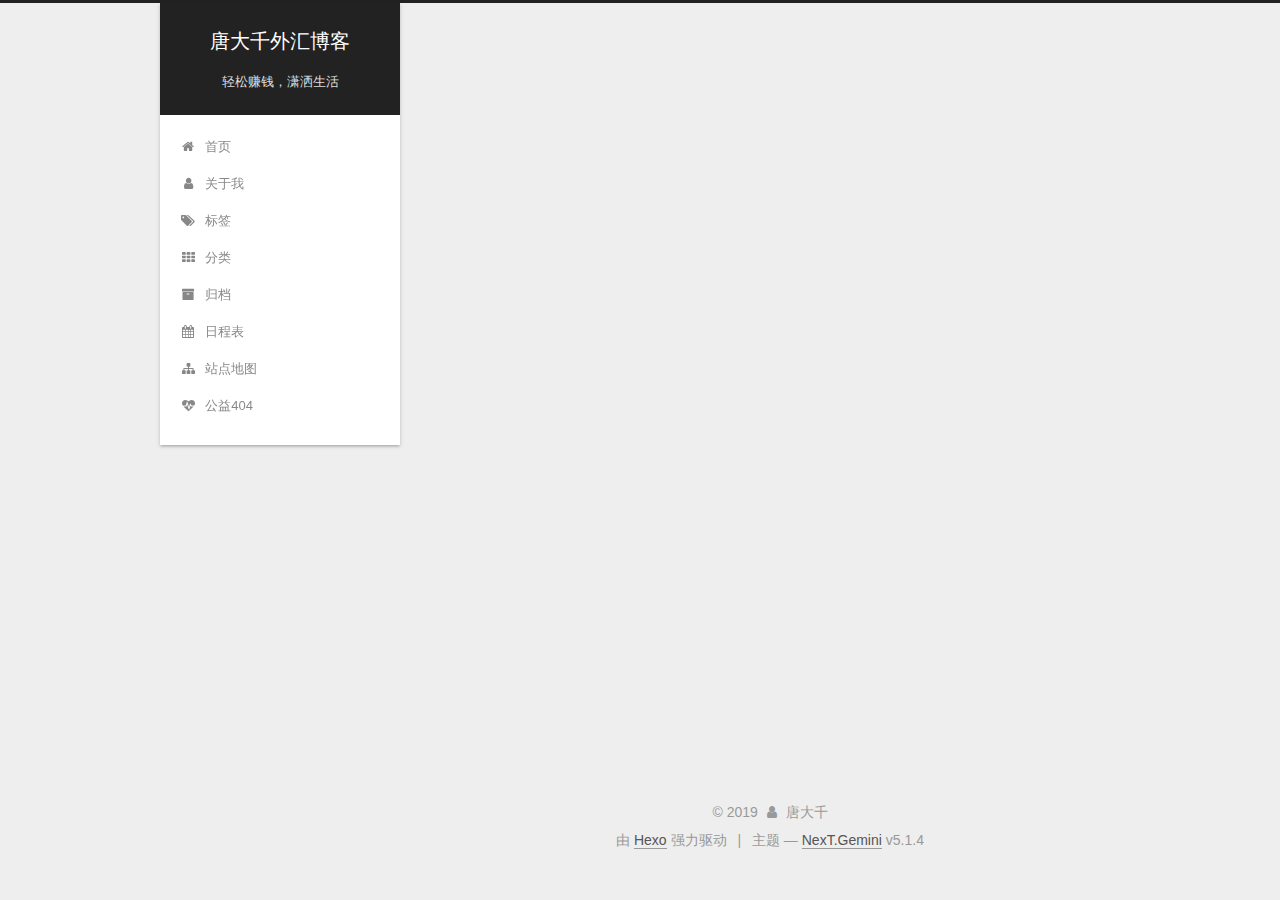
<file: categories/categories/index.html>
<!DOCTYPE html>



  


<html class="theme-next gemini use-motion" lang="zh-Hans">
<head><meta name="generator" content="Hexo 3.8.0">
  <meta charset="UTF-8">
<meta http-equiv="X-UA-Compatible" content="IE=edge">
<meta name="viewport" content="width=device-width, initial-scale=1, maximum-scale=1">
<meta name="theme-color" content="#222">









<meta http-equiv="Cache-Control" content="no-transform">
<meta http-equiv="Cache-Control" content="no-siteapp">
















  
  
  <link href="/lib/fancybox/source/jquery.fancybox.css?v=2.1.5" rel="stylesheet" type="text/css">







<link href="/lib/font-awesome/css/font-awesome.min.css?v=4.6.2" rel="stylesheet" type="text/css">

<link href="/css/main.css?v=5.1.4" rel="stylesheet" type="text/css">


  <link rel="apple-touch-icon" sizes="180x180" href="/images/apple-touch-icon-next.png?v=5.1.4">


  <link rel="icon" type="image/png" sizes="32x32" href="/images/favicon-32x32-next.png?v=5.1.4">


  <link rel="icon" type="image/png" sizes="16x16" href="/images/favicon-16x16-next.png?v=5.1.4">


  <link rel="mask-icon" href="/images/logo.svg?v=5.1.4" color="#222">





  <meta name="keywords" content="Hexo, NexT">










<meta name="description" content="选对圈子，赚钱跟呼吸一样简单">
<meta name="keywords" content="外汇、裸K">
<meta property="og:type" content="website">
<meta property="og:title" content="唐大千外汇博客">
<meta property="og:url" content="http://yoursite.com/categories/categories/index.html">
<meta property="og:site_name" content="唐大千外汇博客">
<meta property="og:description" content="选对圈子，赚钱跟呼吸一样简单">
<meta property="og:locale" content="zh-Hans">
<meta name="twitter:card" content="summary">
<meta name="twitter:title" content="唐大千外汇博客">
<meta name="twitter:description" content="选对圈子，赚钱跟呼吸一样简单">



<script type="text/javascript" id="hexo.configurations">
  var NexT = window.NexT || {};
  var CONFIG = {
    root: '/',
    scheme: 'Gemini',
    version: '5.1.4',
    sidebar: {"position":"left","display":"post","offset":12,"b2t":false,"scrollpercent":false,"onmobile":false},
    fancybox: true,
    tabs: true,
    motion: {"enable":true,"async":false,"transition":{"post_block":"fadeIn","post_header":"slideDownIn","post_body":"slideDownIn","coll_header":"slideLeftIn","sidebar":"slideUpIn"}},
    duoshuo: {
      userId: '0',
      author: '博主'
    },
    algolia: {
      applicationID: '',
      apiKey: '',
      indexName: '',
      hits: {"per_page":10},
      labels: {"input_placeholder":"Search for Posts","hits_empty":"We didn't find any results for the search: ${query}","hits_stats":"${hits} results found in ${time} ms"}
    }
  };
</script>



  <link rel="canonical" href="http://yoursite.com/categories/categories/">





  <title>分类: categories | 唐大千外汇博客</title>
  








</head>

<body itemscope itemtype="http://schema.org/WebPage" lang="zh-Hans">

  
  
    
  

  <div class="container sidebar-position-left ">
    <div class="headband"></div>

    <header id="header" class="header" itemscope itemtype="http://schema.org/WPHeader">
      <div class="header-inner"><div class="site-brand-wrapper">
  <div class="site-meta ">
    

    <div class="custom-logo-site-title">
      <a href="/" class="brand" rel="start">
        <span class="logo-line-before"><i></i></span>
        <span class="site-title">唐大千外汇博客</span>
        <span class="logo-line-after"><i></i></span>
      </a>
    </div>
      
        <p class="site-subtitle">轻松赚钱，潇洒生活</p>
      
  </div>

  <div class="site-nav-toggle">
    <button>
      <span class="btn-bar"></span>
      <span class="btn-bar"></span>
      <span class="btn-bar"></span>
    </button>
  </div>
</div>

<nav class="site-nav">
  

  
    <ul id="menu" class="menu">
      
        
        <li class="menu-item menu-item-home">
          <a href="/" rel="section">
            
              <i class="menu-item-icon fa fa-fw fa-home"></i> <br>
            
            首页
          </a>
        </li>
      
        
        <li class="menu-item menu-item-关于我">
          <a href="/about/" rel="section">
            
              <i class="menu-item-icon fa fa-fw fa-user"></i> <br>
            
            关于我
          </a>
        </li>
      
        
        <li class="menu-item menu-item-tags">
          <a href="/tags/" rel="section">
            
              <i class="menu-item-icon fa fa-fw fa-tags"></i> <br>
            
            标签
          </a>
        </li>
      
        
        <li class="menu-item menu-item-categories">
          <a href="/categories/" rel="section">
            
              <i class="menu-item-icon fa fa-fw fa-th"></i> <br>
            
            分类
          </a>
        </li>
      
        
        <li class="menu-item menu-item-archives">
          <a href="/archives/" rel="section">
            
              <i class="menu-item-icon fa fa-fw fa-archive"></i> <br>
            
            归档
          </a>
        </li>
      
        
        <li class="menu-item menu-item-schedule">
          <a href="/schedule/" rel="section">
            
              <i class="menu-item-icon fa fa-fw fa-calendar"></i> <br>
            
            日程表
          </a>
        </li>
      
        
        <li class="menu-item menu-item-sitemap">
          <a href="/sitemap.xml" rel="section">
            
              <i class="menu-item-icon fa fa-fw fa-sitemap"></i> <br>
            
            站点地图
          </a>
        </li>
      
        
        <li class="menu-item menu-item-commonweal">
          <a href="/404/" rel="section">
            
              <i class="menu-item-icon fa fa-fw fa-heartbeat"></i> <br>
            
            公益404
          </a>
        </li>
      

      
    </ul>
  

  
</nav>



 </div>
    </header>

    <main id="main" class="main">
      <div class="main-inner">
        <div class="content-wrap">
          <div id="content" class="content">
            

  
  
  
  <div class="post-block category">

    <div id="posts" class="posts-collapse">
      <div class="collection-title">
        <h1>categories<small>分类</small>
        </h1>
      </div>

      
        

  <article class="post post-type-normal" itemscope itemtype="http://schema.org/Article">
    <header class="post-header">

      <h2 class="post-title">
        
            <a class="post-title-link" href="/2019/04/04/唐大千的第一篇博客文章/" itemprop="url">
              
                <span itemprop="name">唐大千的第一篇博客文章</span>
              
            </a>
        
      </h2>

      <div class="post-meta">
        <time class="post-time" itemprop="dateCreated" datetime="2019-04-04T18:52:14+08:00" content="2019-04-04">
          04-04
        </time>
      </div>

    </header>
  </article>


      
    </div>

  </div>
  
  
  

  



          </div>
          


          

        </div>
        
          
  
  <div class="sidebar-toggle">
    <div class="sidebar-toggle-line-wrap">
      <span class="sidebar-toggle-line sidebar-toggle-line-first"></span>
      <span class="sidebar-toggle-line sidebar-toggle-line-middle"></span>
      <span class="sidebar-toggle-line sidebar-toggle-line-last"></span>
    </div>
  </div>

  <aside id="sidebar" class="sidebar">
    
    <div class="sidebar-inner">

      

      

      <section class="site-overview-wrap sidebar-panel sidebar-panel-active">
        <div class="site-overview">
          <div class="site-author motion-element" itemprop="author" itemscope itemtype="http://schema.org/Person">
            
              <img class="site-author-image" itemprop="image" src="/images/avatar.jpg" alt="唐大千">
            
              <p class="site-author-name" itemprop="name">唐大千</p>
              <p class="site-description motion-element" itemprop="description">选对圈子，赚钱跟呼吸一样简单</p>
          </div>

          <nav class="site-state motion-element">

            
              <div class="site-state-item site-state-posts">
              
                <a href="/archives/">
              
                  <span class="site-state-item-count">1</span>
                  <span class="site-state-item-name">日志</span>
                </a>
              </div>
            

            
              
              
              <div class="site-state-item site-state-categories">
                <a href="/categories/index.html">
                  <span class="site-state-item-count">1</span>
                  <span class="site-state-item-name">分类</span>
                </a>
              </div>
            

            
              
              
              <div class="site-state-item site-state-tags">
                <a href="/tags/index.html">
                  <span class="site-state-item-count">1</span>
                  <span class="site-state-item-name">标签</span>
                </a>
              </div>
            

          </nav>

          

          

          
          

          
          

          

        </div>
      </section>

      

      

    </div>
  </aside>


        
      </div>
    </main>

    <footer id="footer" class="footer">
      <div class="footer-inner">
        <div class="copyright">&copy; <span itemprop="copyrightYear">2019</span>
  <span class="with-love">
    <i class="fa fa-user"></i>
  </span>
  <span class="author" itemprop="copyrightHolder">唐大千</span>

  
</div>


  <div class="powered-by">由 <a class="theme-link" target="_blank" href="https://hexo.io">Hexo</a> 强力驱动</div>



  <span class="post-meta-divider">|</span>



  <div class="theme-info">主题 &mdash; <a class="theme-link" target="_blank" href="https://github.com/iissnan/hexo-theme-next">NexT.Gemini</a> v5.1.4</div>




        







        
      </div>
    </footer>

    
      <div class="back-to-top">
        <i class="fa fa-arrow-up"></i>
        
      </div>
    

    

  </div>

  

<script type="text/javascript">
  if (Object.prototype.toString.call(window.Promise) !== '[object Function]') {
    window.Promise = null;
  }
</script>









  












  
  
    <script type="text/javascript" src="/lib/jquery/index.js?v=2.1.3"></script>
  

  
  
    <script type="text/javascript" src="/lib/fastclick/lib/fastclick.min.js?v=1.0.6"></script>
  

  
  
    <script type="text/javascript" src="/lib/jquery_lazyload/jquery.lazyload.js?v=1.9.7"></script>
  

  
  
    <script type="text/javascript" src="/lib/velocity/velocity.min.js?v=1.2.1"></script>
  

  
  
    <script type="text/javascript" src="/lib/velocity/velocity.ui.min.js?v=1.2.1"></script>
  

  
  
    <script type="text/javascript" src="/lib/fancybox/source/jquery.fancybox.pack.js?v=2.1.5"></script>
  


  


  <script type="text/javascript" src="/js/src/utils.js?v=5.1.4"></script>

  <script type="text/javascript" src="/js/src/motion.js?v=5.1.4"></script>



  
  


  <script type="text/javascript" src="/js/src/affix.js?v=5.1.4"></script>

  <script type="text/javascript" src="/js/src/schemes/pisces.js?v=5.1.4"></script>



  

  


  <script type="text/javascript" src="/js/src/bootstrap.js?v=5.1.4"></script>



  


  




	





  





  












  





  

  

  

  
  

  

  

  

</body>
</html>
</file>
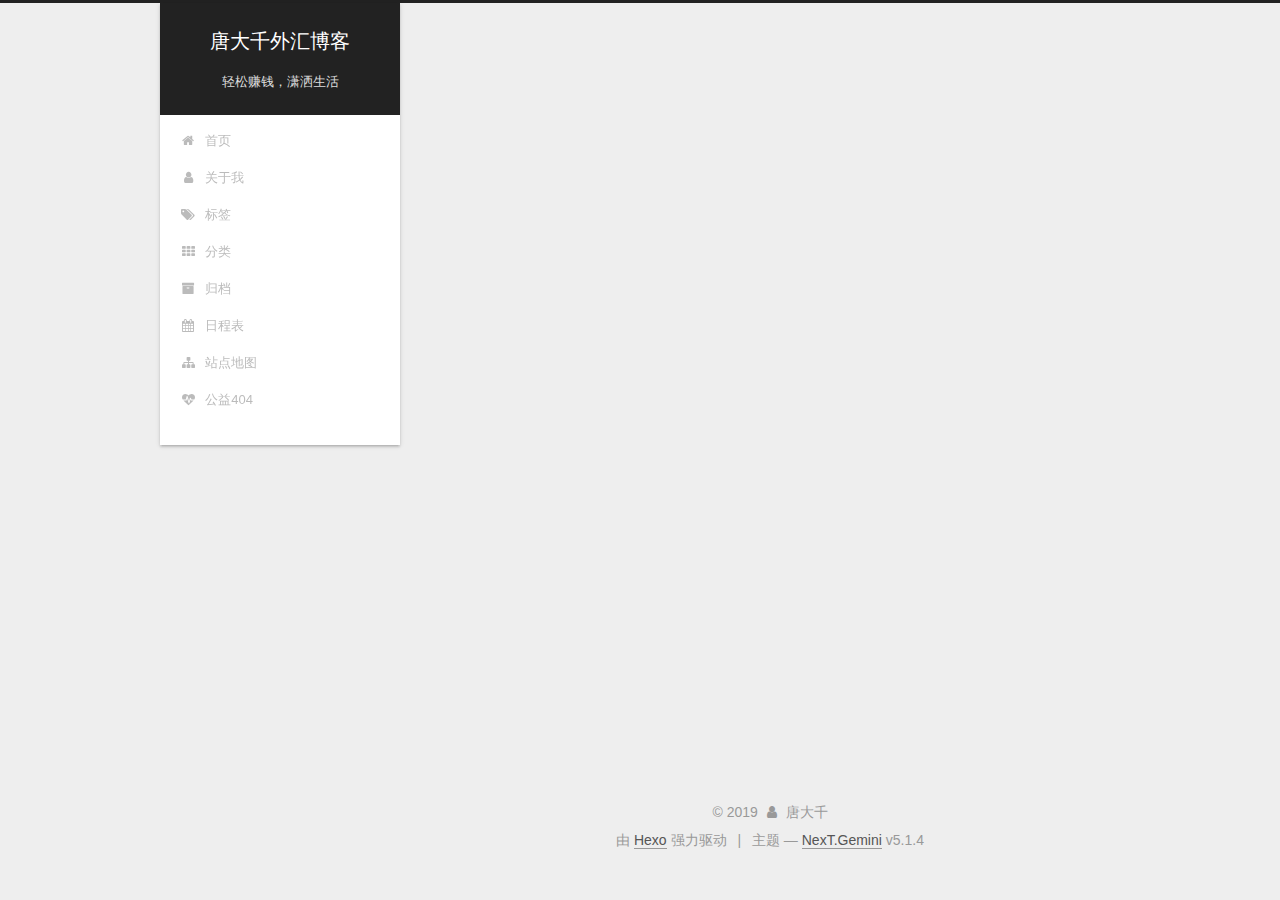
<file: tags/外汇-priceaction-交易技术/index.html>
<!DOCTYPE html>



  


<html class="theme-next gemini use-motion" lang="zh-Hans">
<head><meta name="generator" content="Hexo 3.8.0">
  <meta charset="UTF-8">
<meta http-equiv="X-UA-Compatible" content="IE=edge">
<meta name="viewport" content="width=device-width, initial-scale=1, maximum-scale=1">
<meta name="theme-color" content="#222">









<meta http-equiv="Cache-Control" content="no-transform">
<meta http-equiv="Cache-Control" content="no-siteapp">
















  
  
  <link href="/lib/fancybox/source/jquery.fancybox.css?v=2.1.5" rel="stylesheet" type="text/css">







<link href="/lib/font-awesome/css/font-awesome.min.css?v=4.6.2" rel="stylesheet" type="text/css">

<link href="/css/main.css?v=5.1.4" rel="stylesheet" type="text/css">


  <link rel="apple-touch-icon" sizes="180x180" href="/images/apple-touch-icon-next.png?v=5.1.4">


  <link rel="icon" type="image/png" sizes="32x32" href="/images/favicon-32x32-next.png?v=5.1.4">


  <link rel="icon" type="image/png" sizes="16x16" href="/images/favicon-16x16-next.png?v=5.1.4">


  <link rel="mask-icon" href="/images/logo.svg?v=5.1.4" color="#222">





  <meta name="keywords" content="Hexo, NexT">










<meta name="description" content="选对圈子，赚钱跟呼吸一样简单">
<meta name="keywords" content="外汇、裸K">
<meta property="og:type" content="website">
<meta property="og:title" content="唐大千外汇博客">
<meta property="og:url" content="http://yoursite.com/tags/外汇-priceaction-交易技术/index.html">
<meta property="og:site_name" content="唐大千外汇博客">
<meta property="og:description" content="选对圈子，赚钱跟呼吸一样简单">
<meta property="og:locale" content="zh-Hans">
<meta name="twitter:card" content="summary">
<meta name="twitter:title" content="唐大千外汇博客">
<meta name="twitter:description" content="选对圈子，赚钱跟呼吸一样简单">



<script type="text/javascript" id="hexo.configurations">
  var NexT = window.NexT || {};
  var CONFIG = {
    root: '/',
    scheme: 'Gemini',
    version: '5.1.4',
    sidebar: {"position":"left","display":"post","offset":12,"b2t":false,"scrollpercent":false,"onmobile":false},
    fancybox: true,
    tabs: true,
    motion: {"enable":true,"async":false,"transition":{"post_block":"fadeIn","post_header":"slideDownIn","post_body":"slideDownIn","coll_header":"slideLeftIn","sidebar":"slideUpIn"}},
    duoshuo: {
      userId: '0',
      author: '博主'
    },
    algolia: {
      applicationID: '',
      apiKey: '',
      indexName: '',
      hits: {"per_page":10},
      labels: {"input_placeholder":"Search for Posts","hits_empty":"We didn't find any results for the search: ${query}","hits_stats":"${hits} results found in ${time} ms"}
    }
  };
</script>



  <link rel="canonical" href="http://yoursite.com/tags/外汇-priceaction-交易技术/">





  <title>标签: -外汇 -priceaction -交易技术 | 唐大千外汇博客</title>
  








</head>

<body itemscope itemtype="http://schema.org/WebPage" lang="zh-Hans">

  
  
    
  

  <div class="container sidebar-position-left ">
    <div class="headband"></div>

    <header id="header" class="header" itemscope itemtype="http://schema.org/WPHeader">
      <div class="header-inner"><div class="site-brand-wrapper">
  <div class="site-meta ">
    

    <div class="custom-logo-site-title">
      <a href="/" class="brand" rel="start">
        <span class="logo-line-before"><i></i></span>
        <span class="site-title">唐大千外汇博客</span>
        <span class="logo-line-after"><i></i></span>
      </a>
    </div>
      
        <p class="site-subtitle">轻松赚钱，潇洒生活</p>
      
  </div>

  <div class="site-nav-toggle">
    <button>
      <span class="btn-bar"></span>
      <span class="btn-bar"></span>
      <span class="btn-bar"></span>
    </button>
  </div>
</div>

<nav class="site-nav">
  

  
    <ul id="menu" class="menu">
      
        
        <li class="menu-item menu-item-home">
          <a href="/" rel="section">
            
              <i class="menu-item-icon fa fa-fw fa-home"></i> <br>
            
            首页
          </a>
        </li>
      
        
        <li class="menu-item menu-item-关于我">
          <a href="/about/" rel="section">
            
              <i class="menu-item-icon fa fa-fw fa-user"></i> <br>
            
            关于我
          </a>
        </li>
      
        
        <li class="menu-item menu-item-tags">
          <a href="/tags/" rel="section">
            
              <i class="menu-item-icon fa fa-fw fa-tags"></i> <br>
            
            标签
          </a>
        </li>
      
        
        <li class="menu-item menu-item-categories">
          <a href="/categories/" rel="section">
            
              <i class="menu-item-icon fa fa-fw fa-th"></i> <br>
            
            分类
          </a>
        </li>
      
        
        <li class="menu-item menu-item-archives">
          <a href="/archives/" rel="section">
            
              <i class="menu-item-icon fa fa-fw fa-archive"></i> <br>
            
            归档
          </a>
        </li>
      
        
        <li class="menu-item menu-item-schedule">
          <a href="/schedule/" rel="section">
            
              <i class="menu-item-icon fa fa-fw fa-calendar"></i> <br>
            
            日程表
          </a>
        </li>
      
        
        <li class="menu-item menu-item-sitemap">
          <a href="/sitemap.xml" rel="section">
            
              <i class="menu-item-icon fa fa-fw fa-sitemap"></i> <br>
            
            站点地图
          </a>
        </li>
      
        
        <li class="menu-item menu-item-commonweal">
          <a href="/404/" rel="section">
            
              <i class="menu-item-icon fa fa-fw fa-heartbeat"></i> <br>
            
            公益404
          </a>
        </li>
      

      
    </ul>
  

  
</nav>



 </div>
    </header>

    <main id="main" class="main">
      <div class="main-inner">
        <div class="content-wrap">
          <div id="content" class="content">
            

  
  
  
  <div class="post-block tag">

    <div id="posts" class="posts-collapse">
      <div class="collection-title">
        <h1>-外汇 -priceaction -交易技术<small>标签</small>
        </h1>
      </div>

      
        

  <article class="post post-type-normal" itemscope itemtype="http://schema.org/Article">
    <header class="post-header">

      <h2 class="post-title">
        
            <a class="post-title-link" href="/2019/04/04/唐大千的第一篇博客文章/" itemprop="url">
              
                <span itemprop="name">唐大千的第一篇博客文章</span>
              
            </a>
        
      </h2>

      <div class="post-meta">
        <time class="post-time" itemprop="dateCreated" datetime="2019-04-04T18:52:14+08:00" content="2019-04-04">
          04-04
        </time>
      </div>

    </header>
  </article>


      
    </div>

  </div>
  
  
  

  


          </div>
          


          

        </div>
        
          
  
  <div class="sidebar-toggle">
    <div class="sidebar-toggle-line-wrap">
      <span class="sidebar-toggle-line sidebar-toggle-line-first"></span>
      <span class="sidebar-toggle-line sidebar-toggle-line-middle"></span>
      <span class="sidebar-toggle-line sidebar-toggle-line-last"></span>
    </div>
  </div>

  <aside id="sidebar" class="sidebar">
    
    <div class="sidebar-inner">

      

      

      <section class="site-overview-wrap sidebar-panel sidebar-panel-active">
        <div class="site-overview">
          <div class="site-author motion-element" itemprop="author" itemscope itemtype="http://schema.org/Person">
            
              <img class="site-author-image" itemprop="image" src="/images/avatar.jpg" alt="唐大千">
            
              <p class="site-author-name" itemprop="name">唐大千</p>
              <p class="site-description motion-element" itemprop="description">选对圈子，赚钱跟呼吸一样简单</p>
          </div>

          <nav class="site-state motion-element">

            
              <div class="site-state-item site-state-posts">
              
                <a href="/archives/">
              
                  <span class="site-state-item-count">1</span>
                  <span class="site-state-item-name">日志</span>
                </a>
              </div>
            

            
              
              
              <div class="site-state-item site-state-categories">
                <a href="/categories/index.html">
                  <span class="site-state-item-count">1</span>
                  <span class="site-state-item-name">分类</span>
                </a>
              </div>
            

            
              
              
              <div class="site-state-item site-state-tags">
                <a href="/tags/index.html">
                  <span class="site-state-item-count">1</span>
                  <span class="site-state-item-name">标签</span>
                </a>
              </div>
            

          </nav>

          

          

          
          

          
          

          

        </div>
      </section>

      

      

    </div>
  </aside>


        
      </div>
    </main>

    <footer id="footer" class="footer">
      <div class="footer-inner">
        <div class="copyright">&copy; <span itemprop="copyrightYear">2019</span>
  <span class="with-love">
    <i class="fa fa-user"></i>
  </span>
  <span class="author" itemprop="copyrightHolder">唐大千</span>

  
</div>


  <div class="powered-by">由 <a class="theme-link" target="_blank" href="https://hexo.io">Hexo</a> 强力驱动</div>



  <span class="post-meta-divider">|</span>



  <div class="theme-info">主题 &mdash; <a class="theme-link" target="_blank" href="https://github.com/iissnan/hexo-theme-next">NexT.Gemini</a> v5.1.4</div>




        







        
      </div>
    </footer>

    
      <div class="back-to-top">
        <i class="fa fa-arrow-up"></i>
        
      </div>
    

    

  </div>

  

<script type="text/javascript">
  if (Object.prototype.toString.call(window.Promise) !== '[object Function]') {
    window.Promise = null;
  }
</script>









  












  
  
    <script type="text/javascript" src="/lib/jquery/index.js?v=2.1.3"></script>
  

  
  
    <script type="text/javascript" src="/lib/fastclick/lib/fastclick.min.js?v=1.0.6"></script>
  

  
  
    <script type="text/javascript" src="/lib/jquery_lazyload/jquery.lazyload.js?v=1.9.7"></script>
  

  
  
    <script type="text/javascript" src="/lib/velocity/velocity.min.js?v=1.2.1"></script>
  

  
  
    <script type="text/javascript" src="/lib/velocity/velocity.ui.min.js?v=1.2.1"></script>
  

  
  
    <script type="text/javascript" src="/lib/fancybox/source/jquery.fancybox.pack.js?v=2.1.5"></script>
  


  


  <script type="text/javascript" src="/js/src/utils.js?v=5.1.4"></script>

  <script type="text/javascript" src="/js/src/motion.js?v=5.1.4"></script>



  
  


  <script type="text/javascript" src="/js/src/affix.js?v=5.1.4"></script>

  <script type="text/javascript" src="/js/src/schemes/pisces.js?v=5.1.4"></script>



  

  


  <script type="text/javascript" src="/js/src/bootstrap.js?v=5.1.4"></script>



  


  




	





  





  












  





  

  

  

  
  

  

  

  

</body>
</html>
</file>
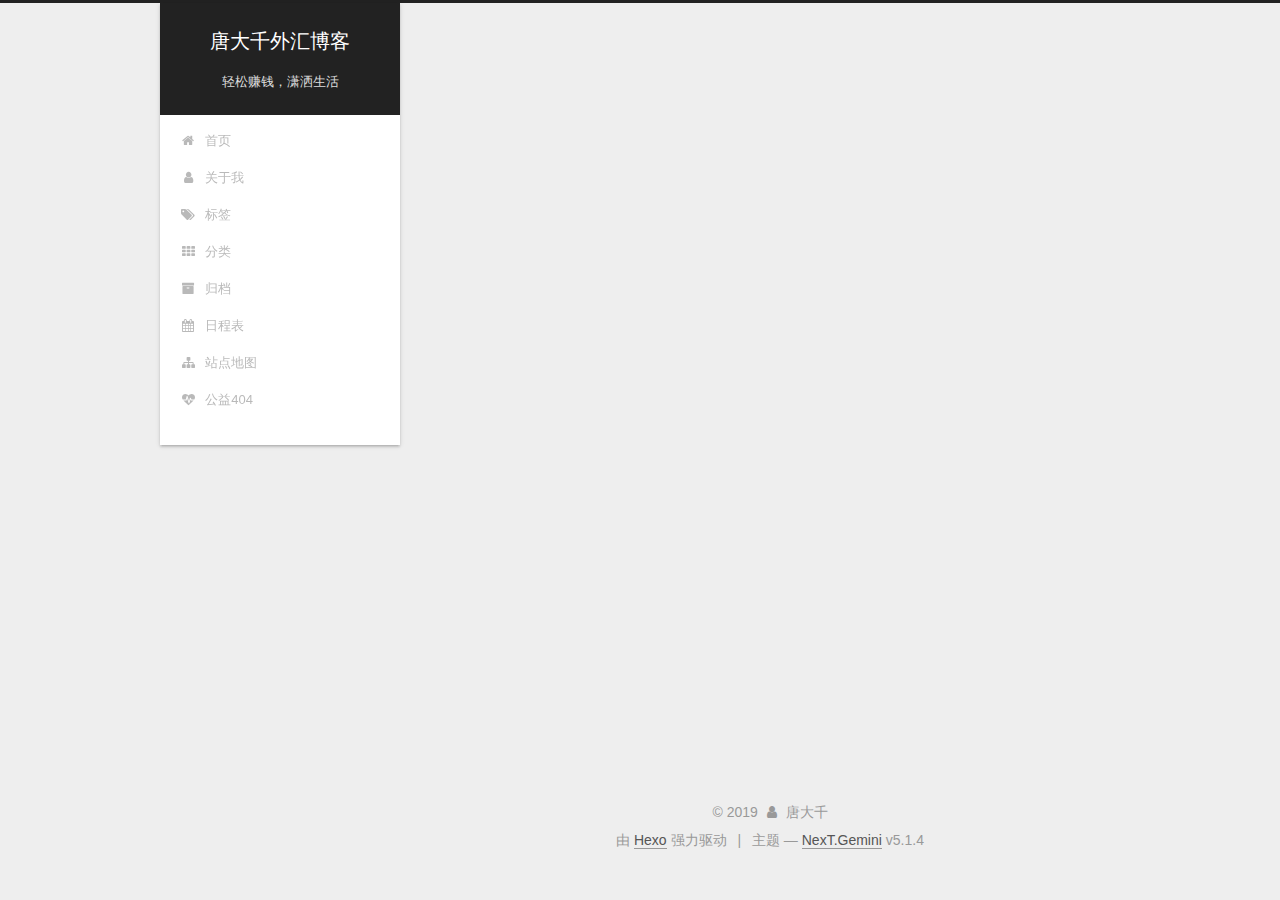
<file: archives/2019/04/index.html>
<!DOCTYPE html>



  


<html class="theme-next gemini use-motion" lang="zh-Hans">
<head><meta name="generator" content="Hexo 3.8.0">
  <meta charset="UTF-8">
<meta http-equiv="X-UA-Compatible" content="IE=edge">
<meta name="viewport" content="width=device-width, initial-scale=1, maximum-scale=1">
<meta name="theme-color" content="#222">









<meta http-equiv="Cache-Control" content="no-transform">
<meta http-equiv="Cache-Control" content="no-siteapp">
















  
  
  <link href="/lib/fancybox/source/jquery.fancybox.css?v=2.1.5" rel="stylesheet" type="text/css">







<link href="/lib/font-awesome/css/font-awesome.min.css?v=4.6.2" rel="stylesheet" type="text/css">

<link href="/css/main.css?v=5.1.4" rel="stylesheet" type="text/css">


  <link rel="apple-touch-icon" sizes="180x180" href="/images/apple-touch-icon-next.png?v=5.1.4">


  <link rel="icon" type="image/png" sizes="32x32" href="/images/favicon-32x32-next.png?v=5.1.4">


  <link rel="icon" type="image/png" sizes="16x16" href="/images/favicon-16x16-next.png?v=5.1.4">


  <link rel="mask-icon" href="/images/logo.svg?v=5.1.4" color="#222">





  <meta name="keywords" content="Hexo, NexT">










<meta name="description" content="选对圈子，赚钱跟呼吸一样简单">
<meta name="keywords" content="外汇、裸K">
<meta property="og:type" content="website">
<meta property="og:title" content="唐大千外汇博客">
<meta property="og:url" content="http://yoursite.com/archives/2019/04/index.html">
<meta property="og:site_name" content="唐大千外汇博客">
<meta property="og:description" content="选对圈子，赚钱跟呼吸一样简单">
<meta property="og:locale" content="zh-Hans">
<meta name="twitter:card" content="summary">
<meta name="twitter:title" content="唐大千外汇博客">
<meta name="twitter:description" content="选对圈子，赚钱跟呼吸一样简单">



<script type="text/javascript" id="hexo.configurations">
  var NexT = window.NexT || {};
  var CONFIG = {
    root: '/',
    scheme: 'Gemini',
    version: '5.1.4',
    sidebar: {"position":"left","display":"post","offset":12,"b2t":false,"scrollpercent":false,"onmobile":false},
    fancybox: true,
    tabs: true,
    motion: {"enable":true,"async":false,"transition":{"post_block":"fadeIn","post_header":"slideDownIn","post_body":"slideDownIn","coll_header":"slideLeftIn","sidebar":"slideUpIn"}},
    duoshuo: {
      userId: '0',
      author: '博主'
    },
    algolia: {
      applicationID: '',
      apiKey: '',
      indexName: '',
      hits: {"per_page":10},
      labels: {"input_placeholder":"Search for Posts","hits_empty":"We didn't find any results for the search: ${query}","hits_stats":"${hits} results found in ${time} ms"}
    }
  };
</script>



  <link rel="canonical" href="http://yoursite.com/archives/2019/04/">





  <title>归档 | 唐大千外汇博客</title>
  








</head>

<body itemscope itemtype="http://schema.org/WebPage" lang="zh-Hans">

  
  
    
  

  <div class="container sidebar-position-left page-archive">
    <div class="headband"></div>

    <header id="header" class="header" itemscope itemtype="http://schema.org/WPHeader">
      <div class="header-inner"><div class="site-brand-wrapper">
  <div class="site-meta ">
    

    <div class="custom-logo-site-title">
      <a href="/" class="brand" rel="start">
        <span class="logo-line-before"><i></i></span>
        <span class="site-title">唐大千外汇博客</span>
        <span class="logo-line-after"><i></i></span>
      </a>
    </div>
      
        <p class="site-subtitle">轻松赚钱，潇洒生活</p>
      
  </div>

  <div class="site-nav-toggle">
    <button>
      <span class="btn-bar"></span>
      <span class="btn-bar"></span>
      <span class="btn-bar"></span>
    </button>
  </div>
</div>

<nav class="site-nav">
  

  
    <ul id="menu" class="menu">
      
        
        <li class="menu-item menu-item-home">
          <a href="/" rel="section">
            
              <i class="menu-item-icon fa fa-fw fa-home"></i> <br>
            
            首页
          </a>
        </li>
      
        
        <li class="menu-item menu-item-关于我">
          <a href="/about/" rel="section">
            
              <i class="menu-item-icon fa fa-fw fa-user"></i> <br>
            
            关于我
          </a>
        </li>
      
        
        <li class="menu-item menu-item-tags">
          <a href="/tags/" rel="section">
            
              <i class="menu-item-icon fa fa-fw fa-tags"></i> <br>
            
            标签
          </a>
        </li>
      
        
        <li class="menu-item menu-item-categories">
          <a href="/categories/" rel="section">
            
              <i class="menu-item-icon fa fa-fw fa-th"></i> <br>
            
            分类
          </a>
        </li>
      
        
        <li class="menu-item menu-item-archives">
          <a href="/archives/" rel="section">
            
              <i class="menu-item-icon fa fa-fw fa-archive"></i> <br>
            
            归档
          </a>
        </li>
      
        
        <li class="menu-item menu-item-schedule">
          <a href="/schedule/" rel="section">
            
              <i class="menu-item-icon fa fa-fw fa-calendar"></i> <br>
            
            日程表
          </a>
        </li>
      
        
        <li class="menu-item menu-item-sitemap">
          <a href="/sitemap.xml" rel="section">
            
              <i class="menu-item-icon fa fa-fw fa-sitemap"></i> <br>
            
            站点地图
          </a>
        </li>
      
        
        <li class="menu-item menu-item-commonweal">
          <a href="/404/" rel="section">
            
              <i class="menu-item-icon fa fa-fw fa-heartbeat"></i> <br>
            
            公益404
          </a>
        </li>
      

      
    </ul>
  

  
</nav>



 </div>
    </header>

    <main id="main" class="main">
      <div class="main-inner">
        <div class="content-wrap">
          <div id="content" class="content">
            

  
  
  
  <div class="post-block archive">
    <div id="posts" class="posts-collapse">
      <span class="archive-move-on"></span>

      <span class="archive-page-counter">
        
        
        
          
        
        嗯..! 目前共计 1 篇日志。 继续努力。
      </span>

      

        
        
        

        
          
          <div class="collection-title">
            <h1 class="archive-year" id="archive-year-2019">2019</h1>
          </div>
        
        

        

  <article class="post post-type-normal" itemscope itemtype="http://schema.org/Article">
    <header class="post-header">

      <h2 class="post-title">
        
            <a class="post-title-link" href="/2019/04/04/唐大千的第一篇博客文章/" itemprop="url">
              
                <span itemprop="name">唐大千的第一篇博客文章</span>
              
            </a>
        
      </h2>

      <div class="post-meta">
        <time class="post-time" itemprop="dateCreated" datetime="2019-04-04T18:52:14+08:00" content="2019-04-04">
          04-04
        </time>
      </div>

    </header>
  </article>



      

    </div>
  </div>
  
  
  

  



          </div>
          


          

        </div>
        
          
  
  <div class="sidebar-toggle">
    <div class="sidebar-toggle-line-wrap">
      <span class="sidebar-toggle-line sidebar-toggle-line-first"></span>
      <span class="sidebar-toggle-line sidebar-toggle-line-middle"></span>
      <span class="sidebar-toggle-line sidebar-toggle-line-last"></span>
    </div>
  </div>

  <aside id="sidebar" class="sidebar">
    
    <div class="sidebar-inner">

      

      

      <section class="site-overview-wrap sidebar-panel sidebar-panel-active">
        <div class="site-overview">
          <div class="site-author motion-element" itemprop="author" itemscope itemtype="http://schema.org/Person">
            
              <img class="site-author-image" itemprop="image" src="/images/avatar.jpg" alt="唐大千">
            
              <p class="site-author-name" itemprop="name">唐大千</p>
              <p class="site-description motion-element" itemprop="description">选对圈子，赚钱跟呼吸一样简单</p>
          </div>

          <nav class="site-state motion-element">

            
              <div class="site-state-item site-state-posts">
              
                <a href="/archives/">
              
                  <span class="site-state-item-count">1</span>
                  <span class="site-state-item-name">日志</span>
                </a>
              </div>
            

            
              
              
              <div class="site-state-item site-state-categories">
                <a href="/categories/index.html">
                  <span class="site-state-item-count">1</span>
                  <span class="site-state-item-name">分类</span>
                </a>
              </div>
            

            
              
              
              <div class="site-state-item site-state-tags">
                <a href="/tags/index.html">
                  <span class="site-state-item-count">1</span>
                  <span class="site-state-item-name">标签</span>
                </a>
              </div>
            

          </nav>

          

          

          
          

          
          

          

        </div>
      </section>

      

      

    </div>
  </aside>


        
      </div>
    </main>

    <footer id="footer" class="footer">
      <div class="footer-inner">
        <div class="copyright">&copy; <span itemprop="copyrightYear">2019</span>
  <span class="with-love">
    <i class="fa fa-user"></i>
  </span>
  <span class="author" itemprop="copyrightHolder">唐大千</span>

  
</div>


  <div class="powered-by">由 <a class="theme-link" target="_blank" href="https://hexo.io">Hexo</a> 强力驱动</div>



  <span class="post-meta-divider">|</span>



  <div class="theme-info">主题 &mdash; <a class="theme-link" target="_blank" href="https://github.com/iissnan/hexo-theme-next">NexT.Gemini</a> v5.1.4</div>




        







        
      </div>
    </footer>

    
      <div class="back-to-top">
        <i class="fa fa-arrow-up"></i>
        
      </div>
    

    

  </div>

  

<script type="text/javascript">
  if (Object.prototype.toString.call(window.Promise) !== '[object Function]') {
    window.Promise = null;
  }
</script>









  












  
  
    <script type="text/javascript" src="/lib/jquery/index.js?v=2.1.3"></script>
  

  
  
    <script type="text/javascript" src="/lib/fastclick/lib/fastclick.min.js?v=1.0.6"></script>
  

  
  
    <script type="text/javascript" src="/lib/jquery_lazyload/jquery.lazyload.js?v=1.9.7"></script>
  

  
  
    <script type="text/javascript" src="/lib/velocity/velocity.min.js?v=1.2.1"></script>
  

  
  
    <script type="text/javascript" src="/lib/velocity/velocity.ui.min.js?v=1.2.1"></script>
  

  
  
    <script type="text/javascript" src="/lib/fancybox/source/jquery.fancybox.pack.js?v=2.1.5"></script>
  


  


  <script type="text/javascript" src="/js/src/utils.js?v=5.1.4"></script>

  <script type="text/javascript" src="/js/src/motion.js?v=5.1.4"></script>



  
  


  <script type="text/javascript" src="/js/src/affix.js?v=5.1.4"></script>

  <script type="text/javascript" src="/js/src/schemes/pisces.js?v=5.1.4"></script>



  

  


  <script type="text/javascript" src="/js/src/bootstrap.js?v=5.1.4"></script>



  


  




	





  





  












  





  

  

  

  
  

  

  

  

</body>
</html>
</file>
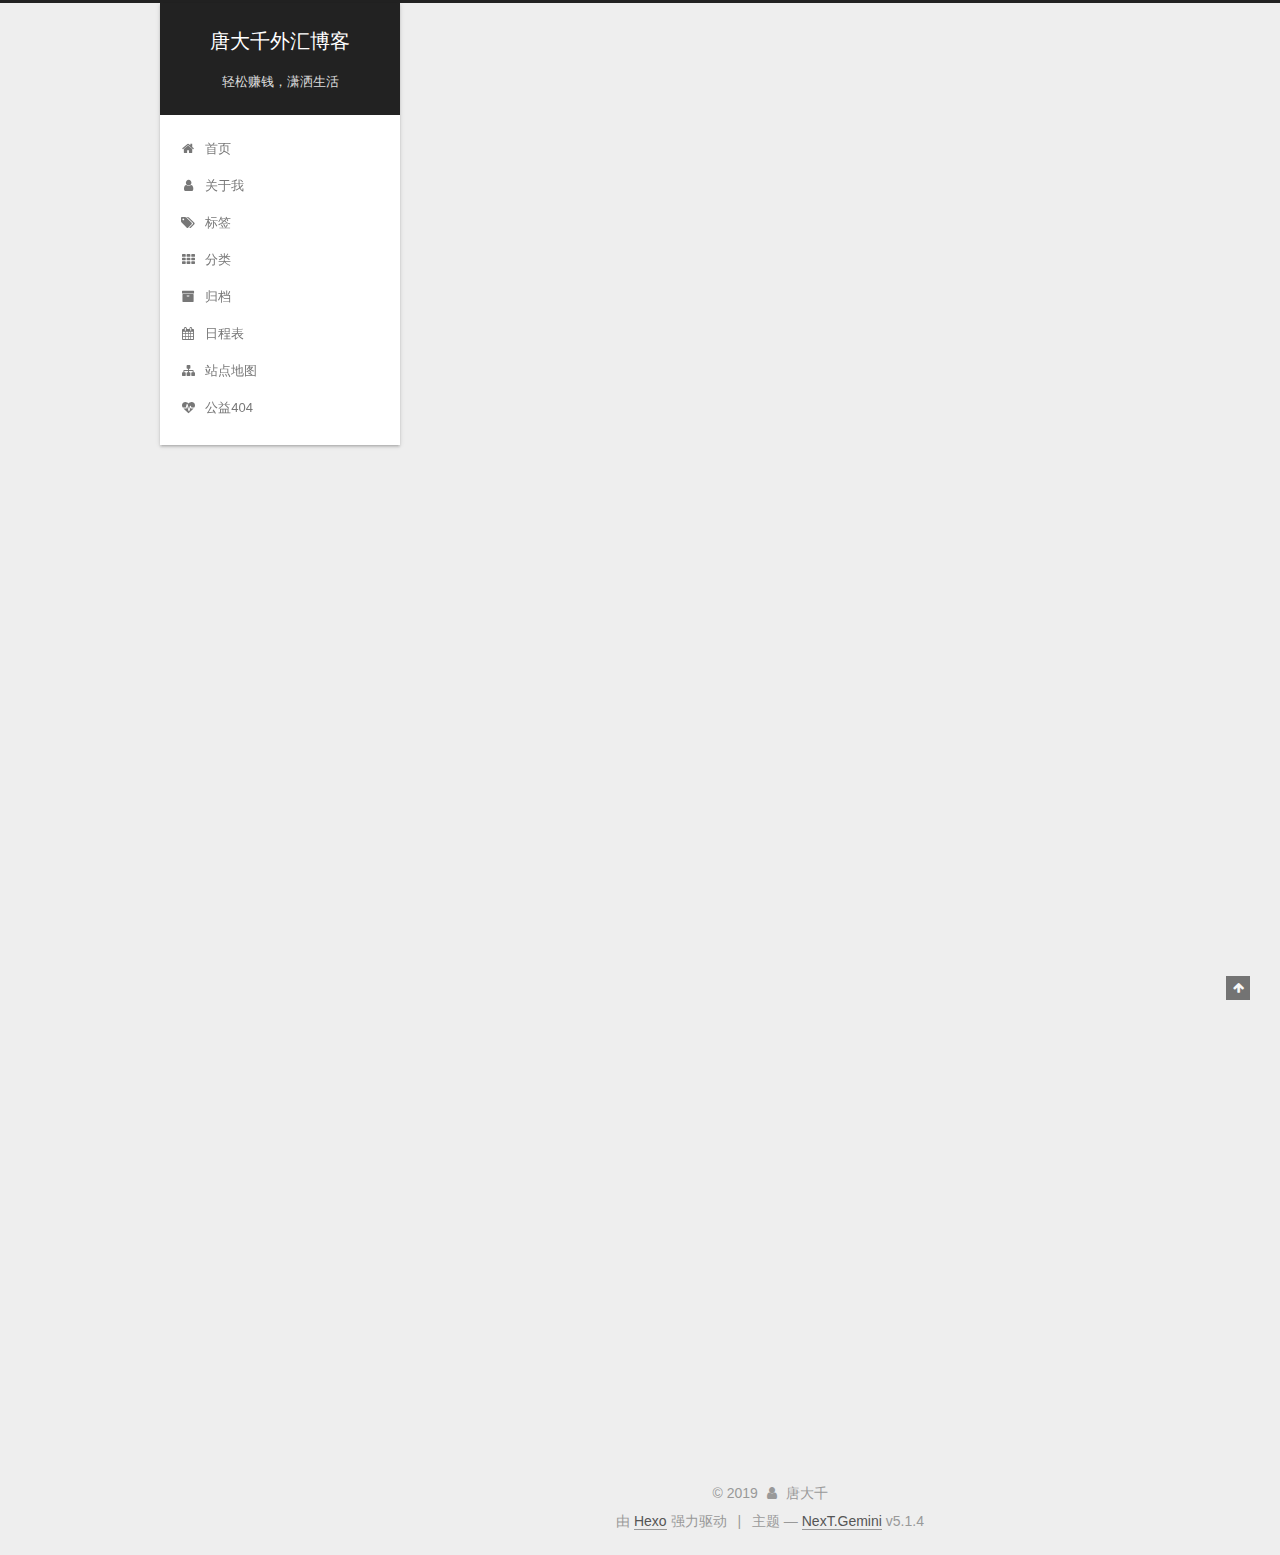
<file: 2019/04/04/唐大千的第一篇博客文章/index.html>
<!DOCTYPE html>



  


<html class="theme-next gemini use-motion" lang="zh-Hans">
<head><meta name="generator" content="Hexo 3.8.0">
  <meta charset="UTF-8">
<meta http-equiv="X-UA-Compatible" content="IE=edge">
<meta name="viewport" content="width=device-width, initial-scale=1, maximum-scale=1">
<meta name="theme-color" content="#222">









<meta http-equiv="Cache-Control" content="no-transform">
<meta http-equiv="Cache-Control" content="no-siteapp">
















  
  
  <link href="/lib/fancybox/source/jquery.fancybox.css?v=2.1.5" rel="stylesheet" type="text/css">







<link href="/lib/font-awesome/css/font-awesome.min.css?v=4.6.2" rel="stylesheet" type="text/css">

<link href="/css/main.css?v=5.1.4" rel="stylesheet" type="text/css">


  <link rel="apple-touch-icon" sizes="180x180" href="/images/apple-touch-icon-next.png?v=5.1.4">


  <link rel="icon" type="image/png" sizes="32x32" href="/images/favicon-32x32-next.png?v=5.1.4">


  <link rel="icon" type="image/png" sizes="16x16" href="/images/favicon-16x16-next.png?v=5.1.4">


  <link rel="mask-icon" href="/images/logo.svg?v=5.1.4" color="#222">





  <meta name="keywords" content="-外汇 -priceaction -交易技术,">










<meta name="description" content="要想在外汇交易中立于不败之地，就必须用机械式的交易系统来规范我们的交易行为，防止我们迷失于直觉交易的“陷阱”中。它的作用应当是我们思想的明灯，行动的指南。机械式的交易系统意味着约束，而我们必须接受这种约束，并使之成为投资生活的一个部分，一个自然的习惯。 为什么亏损？ 外汇市场是一个极具诱惑力的市场，它是在一个大家共同认可的游戏规则下，凭自己的决策，判断而进行交易的一种市场。它的保证金制度给人以小博">
<meta name="keywords" content="-外汇 -priceaction -交易技术">
<meta property="og:type" content="article">
<meta property="og:title" content="唐大千的第一篇博客文章">
<meta property="og:url" content="http://yoursite.com/2019/04/04/唐大千的第一篇博客文章/index.html">
<meta property="og:site_name" content="唐大千外汇博客">
<meta property="og:description" content="要想在外汇交易中立于不败之地，就必须用机械式的交易系统来规范我们的交易行为，防止我们迷失于直觉交易的“陷阱”中。它的作用应当是我们思想的明灯，行动的指南。机械式的交易系统意味着约束，而我们必须接受这种约束，并使之成为投资生活的一个部分，一个自然的习惯。 为什么亏损？ 外汇市场是一个极具诱惑力的市场，它是在一个大家共同认可的游戏规则下，凭自己的决策，判断而进行交易的一种市场。它的保证金制度给人以小博">
<meta property="og:locale" content="zh-Hans">
<meta property="og:updated_time" content="2019-04-04T11:03:22.615Z">
<meta name="twitter:card" content="summary">
<meta name="twitter:title" content="唐大千的第一篇博客文章">
<meta name="twitter:description" content="要想在外汇交易中立于不败之地，就必须用机械式的交易系统来规范我们的交易行为，防止我们迷失于直觉交易的“陷阱”中。它的作用应当是我们思想的明灯，行动的指南。机械式的交易系统意味着约束，而我们必须接受这种约束，并使之成为投资生活的一个部分，一个自然的习惯。 为什么亏损？ 外汇市场是一个极具诱惑力的市场，它是在一个大家共同认可的游戏规则下，凭自己的决策，判断而进行交易的一种市场。它的保证金制度给人以小博">



<script type="text/javascript" id="hexo.configurations">
  var NexT = window.NexT || {};
  var CONFIG = {
    root: '/',
    scheme: 'Gemini',
    version: '5.1.4',
    sidebar: {"position":"left","display":"post","offset":12,"b2t":false,"scrollpercent":false,"onmobile":false},
    fancybox: true,
    tabs: true,
    motion: {"enable":true,"async":false,"transition":{"post_block":"fadeIn","post_header":"slideDownIn","post_body":"slideDownIn","coll_header":"slideLeftIn","sidebar":"slideUpIn"}},
    duoshuo: {
      userId: '0',
      author: '博主'
    },
    algolia: {
      applicationID: '',
      apiKey: '',
      indexName: '',
      hits: {"per_page":10},
      labels: {"input_placeholder":"Search for Posts","hits_empty":"We didn't find any results for the search: ${query}","hits_stats":"${hits} results found in ${time} ms"}
    }
  };
</script>



  <link rel="canonical" href="http://yoursite.com/2019/04/04/唐大千的第一篇博客文章/">





  <title>唐大千的第一篇博客文章 | 唐大千外汇博客</title>
  








</head>

<body itemscope itemtype="http://schema.org/WebPage" lang="zh-Hans">

  
  
    
  

  <div class="container sidebar-position-left page-post-detail">
    <div class="headband"></div>

    <header id="header" class="header" itemscope itemtype="http://schema.org/WPHeader">
      <div class="header-inner"><div class="site-brand-wrapper">
  <div class="site-meta ">
    

    <div class="custom-logo-site-title">
      <a href="/" class="brand" rel="start">
        <span class="logo-line-before"><i></i></span>
        <span class="site-title">唐大千外汇博客</span>
        <span class="logo-line-after"><i></i></span>
      </a>
    </div>
      
        <p class="site-subtitle">轻松赚钱，潇洒生活</p>
      
  </div>

  <div class="site-nav-toggle">
    <button>
      <span class="btn-bar"></span>
      <span class="btn-bar"></span>
      <span class="btn-bar"></span>
    </button>
  </div>
</div>

<nav class="site-nav">
  

  
    <ul id="menu" class="menu">
      
        
        <li class="menu-item menu-item-home">
          <a href="/" rel="section">
            
              <i class="menu-item-icon fa fa-fw fa-home"></i> <br>
            
            首页
          </a>
        </li>
      
        
        <li class="menu-item menu-item-关于我">
          <a href="/about/" rel="section">
            
              <i class="menu-item-icon fa fa-fw fa-user"></i> <br>
            
            关于我
          </a>
        </li>
      
        
        <li class="menu-item menu-item-tags">
          <a href="/tags/" rel="section">
            
              <i class="menu-item-icon fa fa-fw fa-tags"></i> <br>
            
            标签
          </a>
        </li>
      
        
        <li class="menu-item menu-item-categories">
          <a href="/categories/" rel="section">
            
              <i class="menu-item-icon fa fa-fw fa-th"></i> <br>
            
            分类
          </a>
        </li>
      
        
        <li class="menu-item menu-item-archives">
          <a href="/archives/" rel="section">
            
              <i class="menu-item-icon fa fa-fw fa-archive"></i> <br>
            
            归档
          </a>
        </li>
      
        
        <li class="menu-item menu-item-schedule">
          <a href="/schedule/" rel="section">
            
              <i class="menu-item-icon fa fa-fw fa-calendar"></i> <br>
            
            日程表
          </a>
        </li>
      
        
        <li class="menu-item menu-item-sitemap">
          <a href="/sitemap.xml" rel="section">
            
              <i class="menu-item-icon fa fa-fw fa-sitemap"></i> <br>
            
            站点地图
          </a>
        </li>
      
        
        <li class="menu-item menu-item-commonweal">
          <a href="/404/" rel="section">
            
              <i class="menu-item-icon fa fa-fw fa-heartbeat"></i> <br>
            
            公益404
          </a>
        </li>
      

      
    </ul>
  

  
</nav>



 </div>
    </header>

    <main id="main" class="main">
      <div class="main-inner">
        <div class="content-wrap">
          <div id="content" class="content">
            

  <div id="posts" class="posts-expand">
    

  

  
  
  

  <article class="post post-type-normal" itemscope itemtype="http://schema.org/Article">
  
  
  
  <div class="post-block">
    <link itemprop="mainEntityOfPage" href="http://yoursite.com/2019/04/04/唐大千的第一篇博客文章/">

    <span hidden itemprop="author" itemscope itemtype="http://schema.org/Person">
      <meta itemprop="name" content="唐大千">
      <meta itemprop="description" content>
      <meta itemprop="image" content="/images/avatar.jpg">
    </span>

    <span hidden itemprop="publisher" itemscope itemtype="http://schema.org/Organization">
      <meta itemprop="name" content="唐大千外汇博客">
    </span>

    
      <header class="post-header">

        
        
          <h1 class="post-title" itemprop="name headline">唐大千的第一篇博客文章</h1>
        

        <div class="post-meta">
          <span class="post-time">
            
              <span class="post-meta-item-icon">
                <i class="fa fa-calendar-o"></i>
              </span>
              
                <span class="post-meta-item-text">发表于</span>
              
              <time title="创建于" itemprop="dateCreated datePublished" datetime="2019-04-04T18:52:14+08:00">
                2019-04-04
              </time>
            

            

            
          </span>

          
            <span class="post-category">
            
              <span class="post-meta-divider">|</span>
            
              <span class="post-meta-item-icon">
                <i class="fa fa-folder-o"></i>
              </span>
              
                <span class="post-meta-item-text">分类于</span>
              
              
                <span itemprop="about" itemscope itemtype="http://schema.org/Thing">
                  <a href="/categories/categories/" itemprop="url" rel="index">
                    <span itemprop="name">categories</span>
                  </a>
                </span>

                
                
              
            </span>
          

          
            
          

          
          

          

          

          

        </div>
      </header>
    

    
    
    
    <div class="post-body" itemprop="articleBody">

      
      

      
        <p>要想在外汇交易中立于不败之地，就必须用机械式的交易系统来规范我们的交易行为，防止我们迷失于直觉交易的“陷阱”中。它的作用应当是我们思想的明灯，行动的指南。机械式的交易系统意味着约束，而我们必须接受这种约束，并使之成为投资生活的一个部分，一个自然的习惯。</p>
<p>为什么亏损？</p>
<p>外汇市场是一个极具诱惑力的市场，它是在一个大家共同认可的游戏规则下，凭自己的决策，判断而进行交易的一种市场。它的保证金制度给人以小博大的诸多机会。它能使人获取暴利，的确，外汇能使人致富。人们在加入这个市场前只看到了这一点，原来外汇交易这么简单，涨了就买，跌了就卖就可以赚大钱，取最高价和最低价算一下如果自己满仓去做会赚多少钱，然后自己让自己算出来的数字感染的兴奋不已，激动异常，这么简单，然后信心十足的投入市场搏杀。</p>
<p>这个时候的人不知道金融投资市场并不是他眼中屏幕上的图表那么简单，不知道进入金融市场需要掌握什么样的知识，眼中只有买和卖，开始也许会尝点甜头，初战告捷自然信心大增，满仓进满仓出，渐渐的他发现这个时候市场怎么老跟自己过不去，卖了就涨，买了就跌，而且反向入场点位时机均佳，好像市场反向的动力就差他自己那几手交易。这就是外汇市场的魔力，赚大钱甚至是连续几次赚大钱十分地容易，而要保住利润，长久地保住利润却万分地难。每个外汇人都有过赚钱的经历，不少人还有过在一段时期内连续多次赚大钱的经历，但有能力保住利润的却少之又少，最后的结果确往往使彵们失望，这个结果就是市场只有少数人能够从中获利，甚至是暴利。</p>
<p>在商品现货市场，如果买卖双方达成交易，一般是“胜——胜”型的双赢结果，而在外汇市场，外汇合约的交易则是“胜——负”型结果，因此，在任何情况下必定有一部分投资者将处于亏损的被动局面中。如果投资者想在汇市中成为长期，稳定的赢家，就必须确立符合市场条件的投资原则。</p>
<p>市场交易的方式非常多，用五花八门来形容一点也不为过，各种交易方式都有获利的可能，这也是外汇的魅力所在。这种魅力吸引了大量投资者来参与外汇交易，人人都认为自己可以成功，然而，也正是因为交易方式的多样性，导致投资者难以找到适合自己的交易方式，因为市场在不同的阶段都有与其相适应的交易方式在获利，这使投资者产生一种错觉：市场上到处都是机会天天都有人在赚钱，可自己为什么却总也抓不住呢投资者很容易迷失在这种错觉之中，这种错觉的根源在于投资者因错过任何机会都很后悔，都会自责，因为他自认为这个机会他是有能力把握的，市场的包容性，往往是导致投资者无从确定自己交易方式的根源，而实际操作中，越贴近市场越容易受到各种各样其他因素的影响，如市场气氛，主力的出入，消息的震荡，行情运行的拉锯，都可能使一个操盘手无法承受心理压力而做出错误的判断，这就是亏损的根源。<br>一个初入汇市的操盘手很可能是一个直觉操盘手，彵们往往依靠自己对市场的直觉去交易，由于他对市场的理解和实践经验有限，彵们的这种直觉往往是一种错觉。比如说，在上涨趋势中，一个新手看见某商品连续大涨就会迫不急待地想去做空，被套了还要加仓，这于彵们在日常生活中低买高卖的理念有关，还有些操盘手看见以前K线中出现了某种看涨形态，后来商品价格也的确上涨了，便以为出现这种形态都会看涨。其实，他的这种看法是对以前的认知体系所产生的一种依赖性。但历史不会简单重复，“这一次”不等同于“上一次”，以往的经验不能完全成为判断现在的依据。</p>
<p>对于初入汇市的新手而言，最大的不幸是他的直觉往往导致了他的错误。在去年的铜的大牛市中，某投资者看对了方向却没赚到钱，为什么呢原来他一直持有铜的多单，但铜价一上涨，他总认价格涨得太快太猛要调整了，于是先平了仓想等价格跌下来再买，哪知这次铜价一涨就没回头，一直涨到了三万点，气得这位投资者捶胸顿足，后悔不迭。</p>

      
    </div>
    
    
    

    

    

    

    <footer class="post-footer">
      
        <div class="post-tags">
          
            <a href="/tags/外汇-priceaction-交易技术/" rel="tag"># -外汇 -priceaction -交易技术</a>
          
        </div>
      

      
      
      

      

      
      
    </footer>
  </div>
  
  
  
  </article>



    <div class="post-spread">
      
    </div>
  </div>


          </div>
          


          

  



        </div>
        
          
  
  <div class="sidebar-toggle">
    <div class="sidebar-toggle-line-wrap">
      <span class="sidebar-toggle-line sidebar-toggle-line-first"></span>
      <span class="sidebar-toggle-line sidebar-toggle-line-middle"></span>
      <span class="sidebar-toggle-line sidebar-toggle-line-last"></span>
    </div>
  </div>

  <aside id="sidebar" class="sidebar">
    
    <div class="sidebar-inner">

      

      

      <section class="site-overview-wrap sidebar-panel sidebar-panel-active">
        <div class="site-overview">
          <div class="site-author motion-element" itemprop="author" itemscope itemtype="http://schema.org/Person">
            
              <img class="site-author-image" itemprop="image" src="/images/avatar.jpg" alt="唐大千">
            
              <p class="site-author-name" itemprop="name">唐大千</p>
              <p class="site-description motion-element" itemprop="description">选对圈子，赚钱跟呼吸一样简单</p>
          </div>

          <nav class="site-state motion-element">

            
              <div class="site-state-item site-state-posts">
              
                <a href="/archives/">
              
                  <span class="site-state-item-count">1</span>
                  <span class="site-state-item-name">日志</span>
                </a>
              </div>
            

            
              
              
              <div class="site-state-item site-state-categories">
                <a href="/categories/index.html">
                  <span class="site-state-item-count">1</span>
                  <span class="site-state-item-name">分类</span>
                </a>
              </div>
            

            
              
              
              <div class="site-state-item site-state-tags">
                <a href="/tags/index.html">
                  <span class="site-state-item-count">1</span>
                  <span class="site-state-item-name">标签</span>
                </a>
              </div>
            

          </nav>

          

          

          
          

          
          

          

        </div>
      </section>

      

      

    </div>
  </aside>


        
      </div>
    </main>

    <footer id="footer" class="footer">
      <div class="footer-inner">
        <div class="copyright">&copy; <span itemprop="copyrightYear">2019</span>
  <span class="with-love">
    <i class="fa fa-user"></i>
  </span>
  <span class="author" itemprop="copyrightHolder">唐大千</span>

  
</div>


  <div class="powered-by">由 <a class="theme-link" target="_blank" href="https://hexo.io">Hexo</a> 强力驱动</div>



  <span class="post-meta-divider">|</span>



  <div class="theme-info">主题 &mdash; <a class="theme-link" target="_blank" href="https://github.com/iissnan/hexo-theme-next">NexT.Gemini</a> v5.1.4</div>




        







        
      </div>
    </footer>

    
      <div class="back-to-top">
        <i class="fa fa-arrow-up"></i>
        
      </div>
    

    

  </div>

  

<script type="text/javascript">
  if (Object.prototype.toString.call(window.Promise) !== '[object Function]') {
    window.Promise = null;
  }
</script>









  












  
  
    <script type="text/javascript" src="/lib/jquery/index.js?v=2.1.3"></script>
  

  
  
    <script type="text/javascript" src="/lib/fastclick/lib/fastclick.min.js?v=1.0.6"></script>
  

  
  
    <script type="text/javascript" src="/lib/jquery_lazyload/jquery.lazyload.js?v=1.9.7"></script>
  

  
  
    <script type="text/javascript" src="/lib/velocity/velocity.min.js?v=1.2.1"></script>
  

  
  
    <script type="text/javascript" src="/lib/velocity/velocity.ui.min.js?v=1.2.1"></script>
  

  
  
    <script type="text/javascript" src="/lib/fancybox/source/jquery.fancybox.pack.js?v=2.1.5"></script>
  


  


  <script type="text/javascript" src="/js/src/utils.js?v=5.1.4"></script>

  <script type="text/javascript" src="/js/src/motion.js?v=5.1.4"></script>



  
  


  <script type="text/javascript" src="/js/src/affix.js?v=5.1.4"></script>

  <script type="text/javascript" src="/js/src/schemes/pisces.js?v=5.1.4"></script>



  
  <script type="text/javascript" src="/js/src/scrollspy.js?v=5.1.4"></script>
<script type="text/javascript" src="/js/src/post-details.js?v=5.1.4"></script>



  


  <script type="text/javascript" src="/js/src/bootstrap.js?v=5.1.4"></script>



  


  




	





  





  












  





  

  

  

  
  

  

  

  

</body>
</html>
</file>
<file: css/main.css>
/* normalize.css v3.0.2 | MIT License | git.io/normalize */
html {
  font-family: sans-serif; /* 1 */
  -ms-text-size-adjust: 100%; /* 2 */
  -webkit-text-size-adjust: 100%; /* 2 */
}
body {
  margin: 0;
}
article,
aside,
details,
figcaption,
figure,
footer,
header,
hgroup,
main,
menu,
nav,
section,
summary {
  display: block;
}
audio,
canvas,
progress,
video {
  display: inline-block; /* 1 */
  vertical-align: baseline; /* 2 */
}
audio:not([controls]) {
  display: none;
  height: 0;
}
[hidden],
template {
  display: none;
}
a {
  background-color: transparent;
}
a:active,
a:hover {
  outline: 0;
}
abbr[title] {
  border-bottom: 1px dotted;
}
b,
strong {
  font-weight: bold;
}
dfn {
  font-style: italic;
}
h1 {
  font-size: 2em;
  margin: 0.67em 0;
}
mark {
  background: #ff0;
  color: #000;
}
small {
  font-size: 80%;
}
sub,
sup {
  font-size: 75%;
  line-height: 0;
  position: relative;
  vertical-align: baseline;
}
sup {
  top: -0.5em;
}
sub {
  bottom: -0.25em;
}
img {
  border: 0;
}
svg:not(:root) {
  overflow: hidden;
}
figure {
  margin: 1em 40px;
}
hr {
  -moz-box-sizing: content-box;
  box-sizing: content-box;
  height: 0;
}
pre {
  overflow: auto;
}
code,
kbd,
pre,
samp {
  font-family: monospace, monospace;
  font-size: 1em;
}
button,
input,
optgroup,
select,
textarea {
  color: inherit; /* 1 */
  font: inherit; /* 2 */
  margin: 0; /* 3 */
}
button {
  overflow: visible;
}
button,
select {
  text-transform: none;
}
button,
html input[type="button"],
input[type="reset"],
input[type="submit"] {
  -webkit-appearance: button; /* 2 */
  cursor: pointer; /* 3 */
}
button[disabled],
html input[disabled] {
  cursor: default;
}
button::-moz-focus-inner,
input::-moz-focus-inner {
  border: 0;
  padding: 0;
}
input {
  line-height: normal;
}
input[type="checkbox"],
input[type="radio"] {
  box-sizing: border-box; /* 1 */
  padding: 0; /* 2 */
}
input[type="number"]::-webkit-inner-spin-button,
input[type="number"]::-webkit-outer-spin-button {
  height: auto;
}
input[type="search"] {
  -webkit-appearance: textfield; /* 1 */
  -moz-box-sizing: content-box;
  -webkit-box-sizing: content-box; /* 2 */
  box-sizing: content-box;
}
input[type="search"]::-webkit-search-cancel-button,
input[type="search"]::-webkit-search-decoration {
  -webkit-appearance: none;
}
fieldset {
  border: 1px solid #c0c0c0;
  margin: 0 2px;
  padding: 0.35em 0.625em 0.75em;
}
legend {
  border: 0; /* 1 */
  padding: 0; /* 2 */
}
textarea {
  overflow: auto;
}
optgroup {
  font-weight: bold;
}
table {
  border-collapse: collapse;
  border-spacing: 0;
}
td,
th {
  padding: 0;
}
::selection {
  background: #262a30;
  color: #fff;
}
body {
  position: relative;
  font-family: 'Lato', "PingFang SC", "Microsoft YaHei", sans-serif;
  font-size: 14px;
  line-height: 2;
  color: #555;
  background: #eee;
}
@media (max-width: 767px) {
  body {
    padding-right: 0 !important;
  }
}
@media (min-width: 768px) and (max-width: 991px) {
  body {
    padding-right: 0 !important;
  }
}
@media (min-width: 1600px) {
  body {
    font-size: 16px;
  }
}
h1,
h2,
h3,
h4,
h5,
h6 {
  margin: 0;
  padding: 0;
  font-weight: bold;
  line-height: 1.5;
  font-family: 'Lato', "PingFang SC", "Microsoft YaHei", sans-serif;
}
h2,
h3,
h4,
h5,
h6 {
  margin: 20px 0 15px;
}
h1 {
  font-size: 22px;
}
@media (max-width: 767px) {
  h1 {
    font-size: 18px;
  }
}
h2 {
  font-size: 20px;
}
@media (max-width: 767px) {
  h2 {
    font-size: 16px;
  }
}
h3 {
  font-size: 18px;
}
@media (max-width: 767px) {
  h3 {
    font-size: 14px;
  }
}
h4 {
  font-size: 16px;
}
@media (max-width: 767px) {
  h4 {
    font-size: 12px;
  }
}
h5 {
  font-size: 14px;
}
@media (max-width: 767px) {
  h5 {
    font-size: 10px;
  }
}
h6 {
  font-size: 12px;
}
@media (max-width: 767px) {
  h6 {
    font-size: 8px;
  }
}
p {
  margin: 0 0 20px 0;
}
a {
  color: #555;
  text-decoration: none;
  outline: none;
  border-bottom: 1px solid #999;
  word-wrap: break-word;
}
a:hover {
  color: #222;
  border-bottom-color: #222;
}
blockquote {
  margin: 0;
  padding: 0;
}
img {
  display: block;
  margin: auto;
  max-width: 100%;
  height: auto;
}
hr {
  margin: 40px 0;
  height: 3px;
  border: none;
  background-color: #ddd;
  background-image: repeating-linear-gradient(-45deg, #fff, #fff 4px, transparent 4px, transparent 8px);
}
blockquote {
  padding: 0 15px;
  color: #666;
  border-left: 4px solid #ddd;
}
blockquote cite::before {
  content: "-";
  padding: 0 5px;
}
dt {
  font-weight: 700;
}
dd {
  margin: 0;
  padding: 0;
}
kbd {
  border: 1px solid #ccc;
  border-radius: 0.2em;
  box-shadow: 0.1em 0.1em 0.2em rgba(0,0,0,0.1);
  background-color: #f9f9f9;
  font-family: inherit;
  background-image: -webkit-linear-gradient(top, #eee, #fff, #eee);
  padding: 0.1em 0.3em;
  white-space: nowrap;
}
.text-left {
  text-align: left;
}
.text-center {
  text-align: center;
}
.text-right {
  text-align: right;
}
.text-justify {
  text-align: justify;
}
.text-nowrap {
  white-space: nowrap;
}
.text-lowercase {
  text-transform: lowercase;
}
.text-uppercase {
  text-transform: uppercase;
}
.text-capitalize {
  text-transform: capitalize;
}
.center-block {
  display: block;
  margin-left: auto;
  margin-right: auto;
}
.clearfix:before,
.clearfix:after {
  content: " ";
  display: table;
}
.clearfix:after {
  clear: both;
}
.pullquote {
  width: 45%;
}
.pullquote.left {
  float: left;
  margin-left: 5px;
  margin-right: 10px;
}
.pullquote.right {
  float: right;
  margin-left: 10px;
  margin-right: 5px;
}
.affix.affix.affix {
  position: fixed;
}
.translation {
  margin-top: -20px;
  font-size: 14px;
  color: #999;
}
.scrollbar-measure {
  width: 100px;
  height: 100px;
  overflow: scroll;
  position: absolute;
  top: -9999px;
}
.use-motion .motion-element {
  opacity: 0;
}
table {
  margin: 20px 0;
  width: 100%;
  border-collapse: collapse;
  border-spacing: 0;
  border: 1px solid #ddd;
  font-size: 14px;
  table-layout: fixed;
  word-wrap: break-all;
}
table>tbody>tr:nth-of-type(odd) {
  background-color: #f9f9f9;
}
table>tbody>tr:hover {
  background-color: #f5f5f5;
}
caption,
th,
td {
  padding: 8px;
  text-align: left;
  vertical-align: middle;
  font-weight: normal;
}
th,
td {
  border-bottom: 3px solid #ddd;
  border-right: 1px solid #eee;
}
th {
  padding-bottom: 10px;
  font-weight: 700;
}
td {
  border-bottom-width: 1px;
}
html,
body {
  height: 100%;
}
.container {
  position: relative;
  min-height: 100%;
}
.header-inner {
  margin: 0 auto;
  padding: 100px 0 70px;
  width: calc(100% - 252px);
}
@media (min-width: 1600px) {
  .container .header-inner {
    width: 900px;
  }
}
.main {
  padding-bottom: 150px;
}
.main-inner {
  margin: 0 auto;
  width: calc(100% - 252px);
}
@media (min-width: 1600px) {
  .container .main-inner {
    width: 900px;
  }
}
.footer {
  position: absolute;
  left: 0;
  bottom: 0;
  width: 100%;
  min-height: 50px;
}
.footer-inner {
  box-sizing: border-box;
  margin: 20px auto;
  width: calc(100% - 252px);
}
@media (min-width: 1600px) {
  .container .footer-inner {
    width: 900px;
  }
}
pre,
.highlight {
  overflow: auto;
  margin: 20px 0;
  padding: 0;
  font-size: 13px;
  color: #4d4d4c;
  background: #f7f7f7;
  line-height: 1.6;
}
pre,
code {
  font-family: consolas, Menlo, "PingFang SC", "Microsoft YaHei", monospace;
}
code {
  padding: 2px 4px;
  word-wrap: break-word;
  color: #555;
  background: #eee;
  border-radius: 3px;
  font-size: 13px;
}
pre {
  padding: 10px;
}
pre code {
  padding: 0;
  color: #4d4d4c;
  background: none;
  text-shadow: none;
}
.highlight {
  border-radius: 1px;
}
.highlight pre {
  border: none;
  margin: 0;
  padding: 10px 0;
}
.highlight table {
  margin: 0;
  width: auto;
  border: none;
}
.highlight td {
  border: none;
  padding: 0;
}
.highlight figcaption {
  font-size: 1em;
  color: #4d4d4c;
  line-height: 1em;
  margin-bottom: 1em;
}
.highlight figcaption:before,
.highlight figcaption:after {
  content: " ";
  display: table;
}
.highlight figcaption:after {
  clear: both;
}
.highlight figcaption a {
  float: right;
  color: #4d4d4c;
}
.highlight figcaption a:hover {
  border-bottom-color: #4d4d4c;
}
.highlight .gutter pre {
  padding-left: 10px;
  padding-right: 10px;
  color: #869194;
  text-align: right;
  background-color: #eff2f3;
}
.highlight .code pre {
  width: 100%;
  padding-left: 10px;
  padding-right: 10px;
  background-color: #f7f7f7;
}
.highlight .line {
  height: 20px;
}
.gutter {
  -webkit-user-select: none;
  -moz-user-select: none;
  -ms-user-select: none;
  user-select: none;
}
.gist table {
  width: auto;
}
.gist table td {
  border: none;
}
pre .deletion {
  background: #fdd;
}
pre .addition {
  background: #dfd;
}
pre .meta {
  color: #8959a8;
}
pre .comment {
  color: #8e908c;
}
pre .variable,
pre .attribute,
pre .tag,
pre .regexp,
pre .ruby .constant,
pre .xml .tag .title,
pre .xml .pi,
pre .xml .doctype,
pre .html .doctype,
pre .css .id,
pre .css .class,
pre .css .pseudo {
  color: #c82829;
}
pre .number,
pre .preprocessor,
pre .built_in,
pre .literal,
pre .params,
pre .constant,
pre .command {
  color: #f5871f;
}
pre .ruby .class .title,
pre .css .rules .attribute,
pre .string,
pre .value,
pre .inheritance,
pre .header,
pre .ruby .symbol,
pre .xml .cdata,
pre .special,
pre .number,
pre .formula {
  color: #718c00;
}
pre .title,
pre .css .hexcolor {
  color: #3e999f;
}
pre .function,
pre .python .decorator,
pre .python .title,
pre .ruby .function .title,
pre .ruby .title .keyword,
pre .perl .sub,
pre .javascript .title,
pre .coffeescript .title {
  color: #4271ae;
}
pre .keyword,
pre .javascript .function {
  color: #8959a8;
}
.full-image.full-image.full-image.full-image {
  border: none;
  max-width: 100%;
  width: auto;
  margin: 20px auto 25px;
}
@media (min-width: 992px) {
  .full-image.full-image.full-image.full-image {
    max-width: none;
    width: 118%;
    margin: 0 -9%;
  }
}
.blockquote-center,
.page-home .post-type-quote blockquote,
.page-post-detail .post-type-quote blockquote {
  position: relative;
  margin: 40px 0;
  padding: 0;
  border-left: none;
  text-align: center;
}
.blockquote-center::before,
.page-home .post-type-quote blockquote::before,
.page-post-detail .post-type-quote blockquote::before,
.blockquote-center::after,
.page-home .post-type-quote blockquote::after,
.page-post-detail .post-type-quote blockquote::after {
  position: absolute;
  content: ' ';
  display: block;
  width: 100%;
  height: 24px;
  opacity: 0.2;
  background-repeat: no-repeat;
  background-position: 0 -6px;
  background-size: 22px 22px;
}
.blockquote-center::before,
.page-home .post-type-quote blockquote::before,
.page-post-detail .post-type-quote blockquote::before {
  top: -20px;
  background-image: url("../images/quote-l.svg");
  border-top: 1px solid #ccc;
}
.blockquote-center::after,
.page-home .post-type-quote blockquote::after,
.page-post-detail .post-type-quote blockquote::after {
  bottom: -20px;
  background-image: url("../images/quote-r.svg");
  border-bottom: 1px solid #ccc;
  background-position: 100% 8px;
}
.blockquote-center p,
.page-home .post-type-quote blockquote p,
.page-post-detail .post-type-quote blockquote p,
.blockquote-center div,
.page-home .post-type-quote blockquote div,
.page-post-detail .post-type-quote blockquote div {
  text-align: center;
}
.post .post-body .group-picture img {
  box-sizing: border-box;
  padding: 0 3px;
  border: none;
}
.post .group-picture-row {
  overflow: hidden;
  margin-top: 6px;
}
.post .group-picture-row:first-child {
  margin-top: 0;
}
.post .group-picture-column {
  float: left;
}
.page-post-detail .post-body .group-picture-column {
  float: none;
  margin-top: 10px;
  width: auto !important;
}
.page-post-detail .post-body .group-picture-column img {
  margin: 0 auto;
}
.page-archive .group-picture-container {
  overflow: hidden;
}
.page-archive .group-picture-row {
  float: left;
}
.page-archive .group-picture-row:first-child {
  margin-top: 6px;
}
.page-archive .group-picture-column {
  max-width: 150px;
  max-height: 150px;
}
.post-body .note {
  position: relative;
  padding: 15px;
  margin-bottom: 20px;
  border: 1px solid #eee;
  border-left-width: 5px;
  border-radius: 3px;
}
.post-body .note h2,
.post-body .note h3,
.post-body .note h4,
.post-body .note h5,
.post-body .note h6 {
  margin-top: 0;
  margin-bottom: 0;
  border-bottom: initial;
  padding-top: 0 !important;
}
.post-body .note p:first-child,
.post-body .note ul:first-child,
.post-body .note ol:first-child,
.post-body .note table:first-child,
.post-body .note pre:first-child,
.post-body .note blockquote:first-child {
  margin-top: 0;
}
.post-body .note p:last-child,
.post-body .note ul:last-child,
.post-body .note ol:last-child,
.post-body .note table:last-child,
.post-body .note pre:last-child,
.post-body .note blockquote:last-child {
  margin-bottom: 0;
}
.post-body .note.default {
  border-left-color: #777;
}
.post-body .note.default h2,
.post-body .note.default h3,
.post-body .note.default h4,
.post-body .note.default h5,
.post-body .note.default h6 {
  color: #777;
}
.post-body .note.primary {
  border-left-color: #6f42c1;
}
.post-body .note.primary h2,
.post-body .note.primary h3,
.post-body .note.primary h4,
.post-body .note.primary h5,
.post-body .note.primary h6 {
  color: #6f42c1;
}
.post-body .note.info {
  border-left-color: #428bca;
}
.post-body .note.info h2,
.post-body .note.info h3,
.post-body .note.info h4,
.post-body .note.info h5,
.post-body .note.info h6 {
  color: #428bca;
}
.post-body .note.success {
  border-left-color: #5cb85c;
}
.post-body .note.success h2,
.post-body .note.success h3,
.post-body .note.success h4,
.post-body .note.success h5,
.post-body .note.success h6 {
  color: #5cb85c;
}
.post-body .note.warning {
  border-left-color: #f0ad4e;
}
.post-body .note.warning h2,
.post-body .note.warning h3,
.post-body .note.warning h4,
.post-body .note.warning h5,
.post-body .note.warning h6 {
  color: #f0ad4e;
}
.post-body .note.danger {
  border-left-color: #d9534f;
}
.post-body .note.danger h2,
.post-body .note.danger h3,
.post-body .note.danger h4,
.post-body .note.danger h5,
.post-body .note.danger h6 {
  color: #d9534f;
}
.post-body .label {
  display: inline;
  padding: 0 2px;
  white-space: nowrap;
}
.post-body .label.default {
  background-color: #f0f0f0;
}
.post-body .label.primary {
  background-color: #efe6f7;
}
.post-body .label.info {
  background-color: #e5f2f8;
}
.post-body .label.success {
  background-color: #e7f4e9;
}
.post-body .label.warning {
  background-color: #fcf6e1;
}
.post-body .label.danger {
  background-color: #fae8eb;
}
.post-body .tabs {
  position: relative;
  display: block;
  margin-bottom: 20px;
  padding-top: 10px;
}
.post-body .tabs ul.nav-tabs {
  margin: 0;
  padding: 0;
  display: flex;
  margin-bottom: -1px;
}
@media (max-width: 413px) {
  .post-body .tabs ul.nav-tabs {
    display: block;
    margin-bottom: 5px;
  }
}
.post-body .tabs ul.nav-tabs li.tab {
  list-style-type: none !important;
  margin: 0 0.25em 0 0;
  border-top: 3px solid transparent;
  border-left: 1px solid transparent;
  border-right: 1px solid transparent;
}
@media (max-width: 413px) {
  .post-body .tabs ul.nav-tabs li.tab {
    margin: initial;
    border-top: 1px solid transparent;
    border-left: 3px solid transparent;
    border-right: 1px solid transparent;
    border-bottom: 1px solid transparent;
  }
}
.post-body .tabs ul.nav-tabs li.tab a {
  outline: 0;
  border-bottom: initial;
  display: block;
  line-height: 1.8em;
  padding: 0.25em 0.75em;
  transition-duration: 0.2s;
  transition-timing-function: ease-out;
  transition-delay: 0s;
}
.post-body .tabs ul.nav-tabs li.tab a i {
  width: 1.285714285714286em;
}
.post-body .tabs ul.nav-tabs li.tab.active {
  border-top: 3px solid #fc6423;
  border-left: 1px solid #ddd;
  border-right: 1px solid #ddd;
  background-color: #fff;
}
@media (max-width: 413px) {
  .post-body .tabs ul.nav-tabs li.tab.active {
    border-top: 1px solid #ddd;
    border-left: 3px solid #fc6423;
    border-right: 1px solid #ddd;
    border-bottom: 1px solid #ddd;
  }
}
.post-body .tabs ul.nav-tabs li.tab.active a {
  cursor: default;
  color: #555;
}
.post-body .tabs .tab-content {
  background-color: #fff;
}
.post-body .tabs .tab-content .tab-pane {
  border: 1px solid #ddd;
  padding: 20px 20px 0 20px;
}
.post-body .tabs .tab-content .tab-pane:not(.active) {
  display: none !important;
}
.post-body .tabs .tab-content .tab-pane.active {
  display: block !important;
}
.btn {
  display: inline-block;
  padding: 0 20px;
  font-size: 14px;
  color: #555;
  background: #fff;
  border: 2px solid #555;
  text-decoration: none;
  border-radius: 2px;
  transition-property: background-color;
  transition-duration: 0.2s;
  transition-timing-function: ease-in-out;
  transition-delay: 0s;
  line-height: 2;
}
.btn:hover {
  border-color: #222;
  color: #fff;
  background: #222;
}
.btn +.btn {
  margin: 0 0 8px 8px;
}
.btn .fa-fw {
  width: 1.285714285714286em;
  text-align: left;
}
.btn-bar {
  display: block;
  width: 22px;
  height: 2px;
  background: #555;
  border-radius: 1px;
}
.btn-bar+.btn-bar {
  margin-top: 4px;
}
.pagination {
  margin: 120px 0 40px;
  text-align: center;
  border-top: 1px solid #eee;
}
.page-number-basic,
.pagination .prev,
.pagination .next,
.pagination .page-number,
.pagination .space {
  display: inline-block;
  position: relative;
  top: -1px;
  margin: 0 10px;
  padding: 0 11px;
}
@media (max-width: 767px) {
  .page-number-basic,
  .pagination .prev,
  .pagination .next,
  .pagination .page-number,
  .pagination .space {
    margin: 0 5px;
  }
}
.pagination .prev,
.pagination .next,
.pagination .page-number {
  border-bottom: 0;
  border-top: 1px solid #eee;
  transition-property: border-color;
  transition-duration: 0.2s;
  transition-timing-function: ease-in-out;
  transition-delay: 0s;
}
.pagination .prev:hover,
.pagination .next:hover,
.pagination .page-number:hover {
  border-top-color: #222;
}
.pagination .space {
  padding: 0;
  margin: 0;
}
.pagination .prev {
  margin-left: 0;
}
.pagination .next {
  margin-right: 0;
}
.pagination .page-number.current {
  color: #fff;
  background: #ccc;
  border-top-color: #ccc;
}
@media (max-width: 767px) {
  .pagination {
    border-top: none;
  }
  .pagination .prev,
  .pagination .next,
  .pagination .page-number {
    margin-bottom: 10px;
    border-top: 0;
    border-bottom: 1px solid #eee;
    padding: 0 10px;
  }
  .pagination .prev:hover,
  .pagination .next:hover,
  .pagination .page-number:hover {
    border-bottom-color: #222;
  }
}
.comments {
  margin: 60px 20px 0;
}
.tag-cloud {
  text-align: center;
}
.tag-cloud a {
  display: inline-block;
  margin: 10px;
}
.back-to-top {
  box-sizing: border-box;
  position: fixed;
  bottom: -100px;
  right: 30px;
  z-index: 1050;
  padding: 0 6px;
  width: 24px;
  background: #222;
  font-size: 12px;
  opacity: 0.6;
  color: #fff;
  cursor: pointer;
  text-align: center;
  -webkit-transform: translateZ(0);
  transition-property: bottom;
  transition-duration: 0.2s;
  transition-timing-function: ease-in-out;
  transition-delay: 0s;
}
@media (min-width: 768px) and (max-width: 991px) {
  .back-to-top {
    display: none !important;
  }
}
@media (max-width: 767px) {
  .back-to-top {
    display: none !important;
  }
}
.back-to-top.back-to-top-on {
  bottom: 30px;
}
.header {
  background: transparent;
}
.header-inner {
  position: relative;
}
.headband {
  height: 3px;
  background: #222;
}
.site-meta {
  margin: 0;
  text-align: center;
}
@media (max-width: 767px) {
  .site-meta {
    text-align: center;
  }
}
.brand {
  position: relative;
  display: inline-block;
  padding: 0 40px;
  color: #fff;
  background: #222;
  border-bottom: none;
}
.brand:hover {
  color: #fff;
}
.logo {
  display: inline-block;
  margin-right: 5px;
  line-height: 36px;
  vertical-align: top;
}
.site-title {
  display: inline-block;
  vertical-align: top;
  line-height: 36px;
  font-size: 20px;
  font-weight: normal;
  font-family: 'Lato', "PingFang SC", "Microsoft YaHei", sans-serif;
}
.site-subtitle {
  margin-top: 10px;
  font-size: 13px;
  color: #ddd;
}
.use-motion .brand {
  opacity: 0;
}
.use-motion .logo,
.use-motion .site-title,
.use-motion .site-subtitle {
  opacity: 0;
  position: relative;
  top: -10px;
}
.site-nav-toggle {
  display: none;
  position: absolute;
  top: 10px;
  left: 10px;
}
@media (max-width: 767px) {
  .site-nav-toggle {
    display: block;
  }
}
.site-nav-toggle button {
  margin-top: 2px;
  padding: 9px 10px;
  background: transparent;
  border: none;
}
@media (max-width: 767px) {
  .site-nav {
    display: none;
    margin: 0 -10px;
    padding: 0 10px;
    clear: both;
    border-top: 1px solid #ddd;
  }
}
@media (min-width: 768px) and (max-width: 991px) {
  .site-nav {
    display: block !important;
  }
}
@media (min-width: 992px) {
  .site-nav {
    display: block !important;
  }
}
.menu {
  margin-top: 20px;
  padding-left: 0;
  text-align: center;
}
.menu .menu-item {
  display: inline-block;
  margin: 0 10px;
  list-style: none;
}
@media screen and (max-width: 767px) {
  .menu .menu-item {
    margin-top: 10px;
  }
}
.menu .menu-item a {
  display: block;
  font-size: 13px;
  line-height: inherit;
  border-bottom: 1px solid transparent;
  transition-property: border-color;
  transition-duration: 0.2s;
  transition-timing-function: ease-in-out;
  transition-delay: 0s;
}
.menu .menu-item a:hover,
.menu-item-active a {
  border-bottom-color: #222;
}
.menu .menu-item .fa {
  margin-right: 5px;
}
.use-motion .menu-item {
  opacity: 0;
}
.post-body {
  font-family: 'Lato', "PingFang SC", "Microsoft YaHei", sans-serif;
}
@media (max-width: 767px) {
  .post-body {
    word-break: break-word;
  }
}
.post-body .fancybox img {
  display: block !important;
  margin: 0 auto;
  cursor: pointer;
  cursor: zoom-in;
  cursor: -webkit-zoom-in;
}
.post-body .image-caption,
.post-body .figure .caption {
  margin: -20px auto 15px;
  text-align: center;
  font-size: 14px;
  color: #999;
  font-weight: bold;
  line-height: 1;
}
.post-sticky-flag {
  display: inline-block;
  font-size: 16px;
  -ms-transform: rotate(30deg);
  -webkit-transform: rotate(30deg);
  -moz-transform: rotate(30deg);
  -ms-transform: rotate(30deg);
  -o-transform: rotate(30deg);
  transform: rotate(30deg);
}
.use-motion .post-block,
.use-motion .pagination,
.use-motion .comments {
  opacity: 0;
}
.use-motion .post-header {
  opacity: 0;
}
.use-motion .post-body {
  opacity: 0;
}
.use-motion .collection-title {
  opacity: 0;
}
.posts-expand {
  padding-top: 40px;
}
@media (max-width: 767px) {
  .posts-expand {
    margin: 0 20px;
  }
  .post-body pre .gutter pre {
    padding-right: 10px;
  }
  .post-body .highlight {
    margin-left: 0px;
    margin-right: 0px;
    padding: 0;
  }
  .post-body .highlight .gutter pre {
    padding-right: 10px;
  }
}
@media (min-width: 992px) {
  .posts-expand .post-body {
    text-align: justify;
  }
}
.posts-expand .post-body h2,
.posts-expand .post-body h3,
.posts-expand .post-body h4,
.posts-expand .post-body h5,
.posts-expand .post-body h6 {
  padding-top: 10px;
}
.posts-expand .post-body h2 .header-anchor,
.posts-expand .post-body h3 .header-anchor,
.posts-expand .post-body h4 .header-anchor,
.posts-expand .post-body h5 .header-anchor,
.posts-expand .post-body h6 .header-anchor {
  float: right;
  margin-left: 10px;
  color: #ccc;
  border-bottom-style: none;
  visibility: hidden;
}
.posts-expand .post-body h2 .header-anchor:hover,
.posts-expand .post-body h3 .header-anchor:hover,
.posts-expand .post-body h4 .header-anchor:hover,
.posts-expand .post-body h5 .header-anchor:hover,
.posts-expand .post-body h6 .header-anchor:hover {
  color: inherit;
}
.posts-expand .post-body h2:hover .header-anchor,
.posts-expand .post-body h3:hover .header-anchor,
.posts-expand .post-body h4:hover .header-anchor,
.posts-expand .post-body h5:hover .header-anchor,
.posts-expand .post-body h6:hover .header-anchor {
  visibility: visible;
}
.posts-expand .post-body ul li {
  list-style: circle;
}
.posts-expand .post-body img {
  box-sizing: border-box;
  margin: auto;
  padding: 3px;
  border: 1px solid #ddd;
}
.posts-expand .post-body .fancybox img {
  margin: 0 auto 25px;
}
@media (max-width: 767px) {
  .posts-collapse {
    margin: 0 20px;
  }
  .posts-collapse .post-title,
  .posts-collapse .post-meta {
    display: block;
    width: auto;
    text-align: left;
  }
}
.posts-collapse {
  position: relative;
  z-index: 1010;
  margin-left: 55px;
}
.posts-collapse::after {
  content: " ";
  position: absolute;
  top: 20px;
  left: 0;
  margin-left: -2px;
  width: 4px;
  height: 100%;
  background: #f5f5f5;
  z-index: -1;
}
@media (max-width: 767px) {
  .posts-collapse {
    margin: 0 20px;
  }
}
.posts-collapse .collection-title {
  position: relative;
  margin: 60px 0;
}
.posts-collapse .collection-title h1,
.posts-collapse .collection-title h2 {
  margin-left: 20px;
}
.posts-collapse .collection-title small {
  color: #bbb;
  margin-left: 5px;
}
.posts-collapse .collection-title::before {
  content: " ";
  position: absolute;
  left: 0;
  top: 50%;
  margin-left: -4px;
  margin-top: -4px;
  width: 8px;
  height: 8px;
  background: #bbb;
  border-radius: 50%;
}
.posts-collapse .post {
  margin: 30px 0;
}
.posts-collapse .post-header {
  position: relative;
  transition-duration: 0.2s;
  transition-timing-function: ease-in-out;
  transition-delay: 0s;
  transition-property: border;
  border-bottom: 1px dashed #ccc;
}
.posts-collapse .post-header::before {
  content: " ";
  position: absolute;
  left: 0;
  top: 12px;
  width: 6px;
  height: 6px;
  margin-left: -4px;
  background: #bbb;
  border-radius: 50%;
  border: 1px solid #fff;
  transition-duration: 0.2s;
  transition-timing-function: ease-in-out;
  transition-delay: 0s;
  transition-property: background;
}
.posts-collapse .post-header:hover {
  border-bottom-color: #666;
}
.posts-collapse .post-header:hover::before {
  background: #222;
}
.posts-collapse .post-meta {
  position: absolute;
  font-size: 12px;
  left: 20px;
  top: 5px;
}
.posts-collapse .post-comments-count {
  display: none;
}
.posts-collapse .post-title {
  margin-left: 60px;
  font-size: 16px;
  font-weight: normal;
  line-height: inherit;
}
.posts-collapse .post-title::after {
  margin-left: 3px;
  opacity: 0.6;
}
.posts-collapse .post-title a {
  color: #666;
  border-bottom: none;
}
.page-home .post-type-quote .post-header,
.page-post-detail .post-type-quote .post-header,
.page-home .post-type-quote .post-tags,
.page-post-detail .post-type-quote .post-tags {
  display: none;
}
.posts-expand .post-title {
  text-align: center;
  word-break: break-word;
  font-weight: 400;
}
.posts-expand .post-title-link {
  display: inline-block;
  position: relative;
  color: #555;
  border-bottom: none;
  line-height: 1.2;
  vertical-align: top;
}
.posts-expand .post-title-link::before {
  content: "";
  position: absolute;
  width: 100%;
  height: 2px;
  bottom: 0;
  left: 0;
  background-color: #000;
  visibility: hidden;
  -webkit-transform: scaleX(0);
  -moz-transform: scaleX(0);
  -ms-transform: scaleX(0);
  -o-transform: scaleX(0);
  transform: scaleX(0);
  transition-duration: 0.2s;
  transition-timing-function: ease-in-out;
  transition-delay: 0s;
}
.posts-expand .post-title-link:hover::before {
  visibility: visible;
  -webkit-transform: scaleX(1);
  -moz-transform: scaleX(1);
  -ms-transform: scaleX(1);
  -o-transform: scaleX(1);
  transform: scaleX(1);
}
.posts-expand .post-title-link .fa {
  font-size: 16px;
}
.posts-expand .post-meta {
  margin: 3px 0 60px 0;
  color: #999;
  font-family: 'Lato', "PingFang SC", "Microsoft YaHei", sans-serif;
  font-size: 12px;
  text-align: center;
}
.posts-expand .post-meta .post-category-list {
  display: inline-block;
  margin: 0;
  padding: 3px;
}
.posts-expand .post-meta .post-category-list-link {
  color: #999;
}
.posts-expand .post-meta .post-description {
  font-size: 14px;
  margin-top: 2px;
}
.post-meta-divider {
  margin: 0 0.5em;
}
.post-meta-item-icon {
  margin-right: 3px;
}
@media (min-width: 768px) and (max-width: 991px) {
  .post-meta-item-icon {
    display: inline-block;
  }
}
@media (max-width: 767px) {
  .post-meta-item-icon {
    display: inline-block;
  }
}
@media (min-width: 768px) and (max-width: 991px) {
  .post-meta-item-text {
    display: none;
  }
}
@media (max-width: 767px) {
  .post-meta-item-text {
    display: none;
  }
}
@media (max-width: 767px) {
  .posts-expand .post-comments-count {
    display: none;
  }
}
.post-button {
  margin-top: 40px;
}
.posts-expand .post-tags {
  margin-top: 40px;
  text-align: center;
}
.posts-expand .post-tags a {
  display: inline-block;
  margin-right: 10px;
  font-size: 13px;
}
.post-nav {
  display: table;
  margin-top: 15px;
  width: 100%;
  border-top: 1px solid #eee;
}
.post-nav-divider {
  display: table-cell;
  width: 10%;
}
.post-nav-item {
  display: table-cell;
  padding: 10px 0 0 0;
  width: 45%;
  vertical-align: top;
}
.post-nav-item a {
  position: relative;
  display: block;
  line-height: 25px;
  font-size: 14px;
  color: #555;
  border-bottom: none;
}
.post-nav-item a:hover {
  color: #222;
  border-bottom: none;
}
.post-nav-item a:active {
  top: 2px;
}
.post-nav-item .fa {
  position: absolute;
  top: 8px;
  left: 0;
  font-size: 12px;
}
.post-nav-next a {
  padding-left: 15px;
}
.post-nav-prev {
  text-align: right;
}
.post-nav-prev a {
  padding-right: 15px;
}
.post-nav-prev .fa {
  right: 0;
  left: auto;
}
.posts-expand .post-eof {
  display: block;
  margin: 80px auto 60px;
  width: 8%;
  height: 1px;
  background: #ccc;
  text-align: center;
}
.post:last-child .post-eof.post-eof.post-eof {
  display: none;
}
.post-gallery {
  display: table;
  table-layout: fixed;
  width: 100%;
  border-collapse: separate;
}
.post-gallery-row {
  display: table-row;
}
.post-gallery .post-gallery-img {
  display: table-cell;
  text-align: center;
  vertical-align: middle;
  border: none;
}
.post-gallery .post-gallery-img img {
  max-width: 100%;
  max-height: 100%;
  border: none;
}
.fancybox-close,
.fancybox-close:hover {
  border: none;
}
.rtl.post-body p,
.rtl.post-body a,
.rtl.post-body h1,
.rtl.post-body h2,
.rtl.post-body h3,
.rtl.post-body h4,
.rtl.post-body h5,
.rtl.post-body h6,
.rtl.post-body li,
.rtl.post-body ul,
.rtl.post-body ol {
  direction: rtl;
  font-family: UKIJ Ekran;
}
.rtl.post-title {
  font-family: UKIJ Ekran;
}
.sidebar {
  position: fixed;
  right: 0;
  top: 0;
  bottom: 0;
  width: 0;
  z-index: 1040;
  box-shadow: inset 0 2px 6px #000;
  background: #222;
  -webkit-transform: translateZ(0);
}
.sidebar a {
  color: #999;
  border-bottom-color: #555;
}
.sidebar a:hover {
  color: #eee;
}
@media (min-width: 768px) and (max-width: 991px) {
  .sidebar {
    display: none !important;
  }
}
@media (max-width: 767px) {
  .sidebar {
    display: none !important;
  }
}
.sidebar-inner {
  position: relative;
  padding: 20px 10px;
  color: #999;
  text-align: center;
}
.site-overview-wrap {
  overflow: hidden;
}
.site-overview {
  overflow-y: auto;
  overflow-x: hidden;
}
.sidebar-toggle {
  position: fixed;
  right: 30px;
  bottom: 45px;
  width: 14px;
  height: 14px;
  padding: 5px;
  background: #222;
  line-height: 0;
  z-index: 1050;
  cursor: pointer;
  -webkit-transform: translateZ(0);
}
@media (min-width: 768px) and (max-width: 991px) {
  .sidebar-toggle {
    display: none !important;
  }
}
@media (max-width: 767px) {
  .sidebar-toggle {
    display: none !important;
  }
}
.sidebar-toggle-line {
  position: relative;
  display: inline-block;
  vertical-align: top;
  height: 2px;
  width: 100%;
  background: #fff;
  margin-top: 3px;
}
.sidebar-toggle-line:first-child {
  margin-top: 0;
}
.site-author-image {
  display: block;
  margin: 0 auto;
  padding: 2px;
  max-width: 120px;
  height: auto;
  border: 1px solid #eee;
}
.site-author-name {
  margin: 0;
  text-align: center;
  color: #222;
  font-weight: 600;
}
.site-description {
  margin-top: 0;
  text-align: center;
  font-size: 13px;
  color: #999;
}
.site-state {
  overflow: hidden;
  line-height: 1.4;
  white-space: nowrap;
  text-align: center;
}
.site-state-item {
  display: inline-block;
  padding: 0 15px;
  border-left: 1px solid #eee;
}
.site-state-item:first-child {
  border-left: none;
}
.site-state-item a {
  border-bottom: none;
}
.site-state-item-count {
  display: block;
  text-align: center;
  color: inherit;
  font-weight: 600;
  font-size: 16px;
}
.site-state-item-name {
  font-size: 13px;
  color: #999;
}
.feed-link {
  margin-top: 20px;
}
.feed-link a {
  display: inline-block;
  padding: 0 15px;
  color: #fc6423;
  border: 1px solid #fc6423;
  border-radius: 4px;
}
.feed-link a i {
  color: #fc6423;
  font-size: 14px;
}
.feed-link a:hover {
  color: #fff;
  background: #fc6423;
}
.feed-link a:hover i {
  color: #fff;
}
.links-of-author {
  margin-top: 20px;
}
.links-of-author a {
  display: inline-block;
  vertical-align: middle;
  margin-right: 10px;
  margin-bottom: 10px;
  border-bottom-color: #555;
  font-size: 13px;
}
.links-of-author a:before {
  display: inline-block;
  vertical-align: middle;
  margin-right: 3px;
  content: " ";
  width: 4px;
  height: 4px;
  border-radius: 50%;
  background: #4b77ff;
}
.links-of-blogroll {
  font-size: 13px;
}
.links-of-blogroll-title {
  margin-top: 20px;
  font-size: 14px;
  font-weight: 600;
}
.links-of-blogroll-list {
  margin: 0;
  padding: 0;
  list-style: none;
}
.links-of-blogroll-item {
  padding: 2px 10px;
}
.links-of-blogroll-item a {
  max-width: 280px;
  box-sizing: border-box;
  display: inline-block;
  overflow: hidden;
  white-space: nowrap;
  text-overflow: ellipsis;
}
.sidebar-nav {
  margin: 0 0 20px;
  padding-left: 0;
}
.sidebar-nav li {
  display: inline-block;
  cursor: pointer;
  border-bottom: 1px solid transparent;
  font-size: 14px;
  color: #555;
}
.sidebar-nav li:hover {
  color: #fc6423;
}
.page-post-detail .sidebar-nav-toc {
  padding: 0 5px;
}
.page-post-detail .sidebar-nav-overview {
  margin-left: 10px;
}
.sidebar-nav .sidebar-nav-active {
  color: #fc6423;
  border-bottom-color: #fc6423;
}
.sidebar-nav .sidebar-nav-active:hover {
  color: #fc6423;
}
.sidebar-panel {
  display: none;
}
.sidebar-panel-active {
  display: block;
}
.post-toc-empty {
  font-size: 14px;
  color: #666;
}
.post-toc-wrap {
  overflow: hidden;
}
.post-toc {
  overflow: auto;
}
.post-toc ol {
  margin: 0;
  padding: 0 2px 5px 10px;
  text-align: left;
  list-style: none;
  font-size: 14px;
}
.post-toc ol > ol {
  padding-left: 0;
}
.post-toc ol a {
  transition-duration: 0.2s;
  transition-timing-function: ease-in-out;
  transition-delay: 0s;
  transition-property: all;
  color: #666;
  border-bottom-color: #ccc;
}
.post-toc ol a:hover {
  color: #000;
  border-bottom-color: #000;
}
.post-toc .nav-item {
  overflow: hidden;
  text-overflow: ellipsis;
  text-align: justify;
  white-space: nowrap;
  line-height: 1.8;
}
.post-toc .nav .nav-child {
  display: none;
}
.post-toc .nav .active > .nav-child {
  display: block;
}
.post-toc .nav .active-current > .nav-child {
  display: block;
}
.post-toc .nav .active-current > .nav-child > .nav-item {
  display: block;
}
.post-toc .nav .active > a {
  color: #fc6423;
  border-bottom-color: #fc6423;
}
.post-toc .nav .active-current > a {
  color: #fc6423;
}
.post-toc .nav .active-current > a:hover {
  color: #fc6423;
}
.footer {
  font-size: 14px;
  color: #999;
}
.footer img {
  border: none;
}
.footer-inner {
  text-align: center;
}
.with-love {
  display: inline-block;
  margin: 0 5px;
}
.powered-by,
.theme-info {
  display: inline-block;
}
.cc-license {
  margin-top: 10px;
  text-align: center;
}
.cc-license .cc-opacity {
  opacity: 0.7;
  border-bottom: none;
}
.cc-license .cc-opacity:hover {
  opacity: 0.9;
}
.cc-license img {
  display: inline-block;
}
.theme-next #ds-thread #ds-reset {
  color: #555;
}
.theme-next #ds-thread #ds-reset .ds-replybox {
  margin-bottom: 30px;
}
.theme-next #ds-thread #ds-reset .ds-replybox .ds-avatar,
.theme-next #ds-reset .ds-avatar img {
  box-shadow: none;
}
.theme-next #ds-thread #ds-reset .ds-textarea-wrapper {
  border-color: #c7d4e1;
  background: none;
  border-top-right-radius: 3px;
  border-top-left-radius: 3px;
}
.theme-next #ds-thread #ds-reset .ds-textarea-wrapper textarea {
  height: 60px;
}
.theme-next #ds-reset .ds-rounded-top {
  border-radius: 0;
}
.theme-next #ds-thread #ds-reset .ds-post-toolbar {
  box-sizing: border-box;
  border: 1px solid #c7d4e1;
  background: #f6f8fa;
}
.theme-next #ds-thread #ds-reset .ds-post-options {
  height: 40px;
  border: none;
  background: none;
}
.theme-next #ds-thread #ds-reset .ds-toolbar-buttons {
  top: 11px;
}
.theme-next #ds-thread #ds-reset .ds-sync {
  top: 5px;
}
.theme-next #ds-thread #ds-reset .ds-post-button {
  top: 4px;
  right: 5px;
  width: 90px;
  height: 30px;
  border: 1px solid #c5ced7;
  border-radius: 3px;
  background-image: linear-gradient(#fbfbfc, #f5f7f9);
  color: #60676d;
}
.theme-next #ds-thread #ds-reset .ds-post-button:hover {
  background-position: 0 -30px;
  color: #60676d;
}
.theme-next #ds-thread #ds-reset .ds-comments-info {
  padding: 10px 0;
}
.theme-next #ds-thread #ds-reset .ds-sort {
  display: none;
}
.theme-next #ds-thread #ds-reset li.ds-tab a.ds-current {
  border: none;
  background: #f6f8fa;
  color: #60676d;
}
.theme-next #ds-thread #ds-reset li.ds-tab a.ds-current:hover {
  background-color: #e9f0f7;
  color: #60676d;
}
.theme-next #ds-thread #ds-reset li.ds-tab a {
  border-radius: 2px;
  padding: 5px;
}
.theme-next #ds-thread #ds-reset .ds-login-buttons p {
  color: #999;
  line-height: 36px;
}
.theme-next #ds-thread #ds-reset .ds-login-buttons .ds-service-list li {
  height: 28px;
}
.theme-next #ds-thread #ds-reset .ds-service-list a {
  background: none;
  padding: 5px;
  border: 1px solid;
  border-radius: 3px;
  text-align: center;
}
.theme-next #ds-thread #ds-reset .ds-service-list a:hover {
  color: #fff;
  background: #666;
}
.theme-next #ds-thread #ds-reset .ds-service-list .ds-weibo {
  color: #fc9b00;
  border-color: #fc9b00;
}
.theme-next #ds-thread #ds-reset .ds-service-list .ds-weibo:hover {
  background: #fc9b00;
}
.theme-next #ds-thread #ds-reset .ds-service-list .ds-qq {
  color: #60a3ec;
  border-color: #60a3ec;
}
.theme-next #ds-thread #ds-reset .ds-service-list .ds-qq:hover {
  background: #60a3ec;
}
.theme-next #ds-thread #ds-reset .ds-service-list .ds-renren {
  color: #2e7ac4;
  border-color: #2e7ac4;
}
.theme-next #ds-thread #ds-reset .ds-service-list .ds-renren:hover {
  background: #2e7ac4;
}
.theme-next #ds-thread #ds-reset .ds-service-list .ds-douban {
  color: #37994c;
  border-color: #37994c;
}
.theme-next #ds-thread #ds-reset .ds-service-list .ds-douban:hover {
  background: #37994c;
}
.theme-next #ds-thread #ds-reset .ds-service-list .ds-kaixin {
  color: #fef20d;
  border-color: #fef20d;
}
.theme-next #ds-thread #ds-reset .ds-service-list .ds-kaixin:hover {
  background: #fef20d;
}
.theme-next #ds-thread #ds-reset .ds-service-list .ds-netease {
  color: #f00;
  border-color: #f00;
}
.theme-next #ds-thread #ds-reset .ds-service-list .ds-netease:hover {
  background: #f00;
}
.theme-next #ds-thread #ds-reset .ds-service-list .ds-sohu {
  color: #ffcb05;
  border-color: #ffcb05;
}
.theme-next #ds-thread #ds-reset .ds-service-list .ds-sohu:hover {
  background: #ffcb05;
}
.theme-next #ds-thread #ds-reset .ds-service-list .ds-baidu {
  color: #2831e0;
  border-color: #2831e0;
}
.theme-next #ds-thread #ds-reset .ds-service-list .ds-baidu:hover {
  background: #2831e0;
}
.theme-next #ds-thread #ds-reset .ds-service-list .ds-google {
  color: #166bec;
  border-color: #166bec;
}
.theme-next #ds-thread #ds-reset .ds-service-list .ds-google:hover {
  background: #166bec;
}
.theme-next #ds-thread #ds-reset .ds-service-list .ds-weixin {
  color: #00ce0d;
  border-color: #00ce0d;
}
.theme-next #ds-thread #ds-reset .ds-service-list .ds-weixin:hover {
  background: #00ce0d;
}
.theme-next #ds-thread #ds-reset .ds-service-list .ds-more-services {
  border: none;
}
.theme-next #ds-thread #ds-reset .ds-service-list .ds-more-services:hover {
  background: none;
}
.theme-next #ds-reset .duoshuo-ua-admin {
  display: inline-block;
  color: #f00;
}
.theme-next #ds-reset .duoshuo-ua-platform,
.theme-next #ds-reset .duoshuo-ua-browser {
  color: #ccc;
}
.theme-next #ds-reset .duoshuo-ua-platform .fa,
.theme-next #ds-reset .duoshuo-ua-browser .fa {
  display: inline-block;
  margin-right: 3px;
}
.theme-next #ds-reset .duoshuo-ua-separator {
  display: inline-block;
  margin-left: 5px;
}
.theme-next .this_ua {
  background-color: #ccc !important;
  border-radius: 4px;
  padding: 0 5px !important;
  margin: 1px 1px !important;
  border: 1px solid #bbb !important;
  color: #fff;
  display: inline-block !important;
}
.theme-next .this_ua.admin {
  background-color: #d9534f !important;
  border-color: #d9534f !important;
}
.theme-next .this_ua.platform.iOS,
.theme-next .this_ua.platform.Mac,
.theme-next .this_ua.platform.Windows {
  background-color: #39b3d7 !important;
  border-color: #46b8da !important;
}
.theme-next .this_ua.platform.Linux {
  background-color: #3a3a3a !important;
  border-color: #1f1f1f !important;
}
.theme-next .this_ua.platform.Android {
  background-color: #00c47d !important;
  border-color: #01b171 !important;
}
.theme-next .this_ua.browser.Mobile,
.theme-next .this_ua.browser.Chrome {
  background-color: #5cb85c !important;
  border-color: #4cae4c !important;
}
.theme-next .this_ua.browser.Firefox {
  background-color: #f0ad4e !important;
  border-color: #eea236 !important;
}
.theme-next .this_ua.browser.Maxthon,
.theme-next .this_ua.browser.IE {
  background-color: #428bca !important;
  border-color: #357ebd !important;
}
.theme-next .this_ua.browser.baidu,
.theme-next .this_ua.browser.UCBrowser,
.theme-next .this_ua.browser.Opera {
  background-color: #d9534f !important;
  border-color: #d43f3a !important;
}
.theme-next .this_ua.browser.Android,
.theme-next .this_ua.browser.QQBrowser {
  background-color: #78ace9 !important;
  border-color: #4cae4c !important;
}
.post-spread {
  margin-top: 20px;
  text-align: center;
}
.jiathis_style {
  display: inline-block;
}
.jiathis_style a {
  border: none;
}
.fa {
  font-family: FontAwesome !important;
}
.post-spread {
  margin-top: 20px;
  text-align: center;
}
.bdshare-slide-button-box a {
  border: none;
}
.bdsharebuttonbox {
  display: inline-block;
}
.bdsharebuttonbox a {
  border: none;
}
.local-search-pop-overlay {
  position: fixed;
  width: 100%;
  height: 100%;
  top: 0;
  left: 0;
  z-index: 2080;
  background-color: rgba(0,0,0,0.3);
}
.local-search-popup {
  display: none;
  position: fixed;
  top: 10%;
  left: 50%;
  margin-left: -350px;
  width: 700px;
  height: 80%;
  padding: 0;
  background: #fff;
  color: #333;
  z-index: 9999;
  border-radius: 5px;
}
@media (max-width: 767px) {
  .local-search-popup {
    padding: 0;
    top: 0;
    left: 0;
    margin: 0;
    width: 100%;
    height: 100%;
    border-radius: 0;
  }
}
.local-search-popup ul.search-result-list {
  padding: 0;
  margin: 0 5px;
}
.local-search-popup p.search-result {
  border-bottom: 1px dashed #ccc;
  padding: 5px 0;
}
.local-search-popup a.search-result-title {
  font-weight: bold;
  font-size: 16px;
}
.local-search-popup .search-keyword {
  border-bottom: 1px dashed #f00;
  font-weight: bold;
  color: #f00;
}
.local-search-popup .local-search-header {
  padding: 5px;
  height: 36px;
  background: #f5f5f5;
  border-top-left-radius: 5px;
  border-top-right-radius: 5px;
}
.local-search-popup #local-search-result {
  overflow: auto;
  position: relative;
  padding: 5px 25px;
  height: calc(100% - 55px);
}
.local-search-popup .local-search-input-wrapper {
  display: inline-block;
  width: calc(100% - 90px);
  height: 36px;
  line-height: 36px;
  padding: 0 5px;
}
.local-search-popup .local-search-input-wrapper input {
  padding: 8px 0;
  height: 20px;
  display: block;
  width: 100%;
  outline: none;
  border: none;
  background: transparent;
  vertical-align: middle;
}
.local-search-popup .search-icon,
.local-search-popup .popup-btn-close {
  display: inline-block;
  font-size: 18px;
  color: #999;
  height: 36px;
  width: 18px;
  padding-left: 10px;
  padding-right: 10px;
}
.local-search-popup .search-icon {
  float: left;
}
.local-search-popup .popup-btn-close {
  border-left: 1px solid #eee;
  float: right;
  cursor: pointer;
}
.local-search-popup #no-result {
  position: absolute;
  left: 50%;
  top: 50%;
  -webkit-transform: translate(-50%, -50%);
  -webkit-transform: translate(-50%, -50%);
  -moz-transform: translate(-50%, -50%);
  -ms-transform: translate(-50%, -50%);
  -o-transform: translate(-50%, -50%);
  transform: translate(-50%, -50%);
  color: #ccc;
}
.site-uv,
.site-pv,
.page-pv {
  display: inline-block;
}
.site-uv .busuanzi-value,
.site-pv .busuanzi-value,
.page-pv .busuanzi-value {
  margin: 0 5px;
}
.site-uv {
  margin-right: 10px;
}
.site-uv::after {
  content: "|";
  padding-left: 10px;
}
.page-archive .archive-page-counter {
  position: relative;
  top: 3px;
  left: 20px;
}
@media (max-width: 767px) {
  .page-archive .archive-page-counter {
    top: 5px;
  }
}
.page-archive .posts-collapse .archive-move-on {
  position: absolute;
  top: 11px;
  left: 0;
  margin-left: -6px;
  width: 10px;
  height: 10px;
  opacity: 0.5;
  background: #555;
  border: 1px solid #fff;
  border-radius: 50%;
}
.category-all-page .category-all-title {
  text-align: center;
}
.category-all-page .category-all {
  margin-top: 20px;
}
.category-all-page .category-list {
  margin: 0;
  padding: 0;
  list-style: none;
}
.category-all-page .category-list-item {
  margin: 5px 10px;
}
.category-all-page .category-list-count {
  color: #bbb;
}
.category-all-page .category-list-count:before {
  display: inline;
  content: " (";
}
.category-all-page .category-list-count:after {
  display: inline;
  content: ") ";
}
.category-all-page .category-list-child {
  padding-left: 10px;
}
#schedule ul#event-list {
  padding-left: 30px;
}
#schedule ul#event-list hr {
  margin: 20px 0 45px 0 !important;
  background: #222;
}
#schedule ul#event-list hr:after {
  display: inline-block;
  content: 'NOW';
  background: #222;
  color: #fff;
  font-weight: bold;
  text-align: right;
  padding: 0 5px;
}
#schedule ul#event-list li.event {
  margin: 20px 0px;
  background: #f9f9f9;
  padding-left: 10px;
  min-height: 40px;
}
#schedule ul#event-list li.event h2.event-summary {
  margin: 0;
  padding-bottom: 3px;
}
#schedule ul#event-list li.event h2.event-summary:before {
  display: inline-block;
  font-family: FontAwesome;
  font-size: 8px;
  content: '\f111';
  vertical-align: middle;
  margin-right: 25px;
  color: #bbb;
}
#schedule ul#event-list li.event span.event-relative-time {
  display: inline-block;
  font-size: 12px;
  font-weight: 400;
  padding-left: 12px;
  color: #bbb;
}
#schedule ul#event-list li.event span.event-details {
  display: block;
  color: #bbb;
  margin-left: 56px;
  padding-top: 3px;
  padding-bottom: 6px;
  text-indent: -24px;
  line-height: 18px;
}
#schedule ul#event-list li.event span.event-details:before {
  text-indent: 0;
  display: inline-block;
  width: 14px;
  font-family: FontAwesome;
  text-align: center;
  margin-right: 9px;
  color: #bbb;
}
#schedule ul#event-list li.event span.event-details.event-location:before {
  content: '\f041';
}
#schedule ul#event-list li.event span.event-details.event-duration:before {
  content: '\f017';
}
#schedule ul#event-list li.event-past {
  background: #fcfcfc;
}
#schedule ul#event-list li.event-past > * {
  opacity: 0.6;
}
#schedule ul#event-list li.event-past h2.event-summary {
  color: #bbb;
}
#schedule ul#event-list li.event-past h2.event-summary:before {
  color: #dfdfdf;
}
#schedule ul#event-list li.event-now {
  background: #222;
  color: #fff;
  padding: 15px 0 15px 10px;
}
#schedule ul#event-list li.event-now h2.event-summary:before {
  -webkit-transform: scale(1.2);
  -moz-transform: scale(1.2);
  -ms-transform: scale(1.2);
  -o-transform: scale(1.2);
  transform: scale(1.2);
  color: #fff;
  animation: dot-flash 1s alternate infinite ease-in-out;
}
#schedule ul#event-list li.event-now * {
  color: #fff !important;
}
@-moz-keyframes dot-flash {
  from {
    opacity: 1;
    -webkit-transform: scale(1.1);
    -moz-transform: scale(1.1);
    -ms-transform: scale(1.1);
    -o-transform: scale(1.1);
    transform: scale(1.1);
  }
  to {
    opacity: 0;
    -webkit-transform: scale(1);
    -moz-transform: scale(1);
    -ms-transform: scale(1);
    -o-transform: scale(1);
    transform: scale(1);
  }
}
@-webkit-keyframes dot-flash {
  from {
    opacity: 1;
    -webkit-transform: scale(1.1);
    -moz-transform: scale(1.1);
    -ms-transform: scale(1.1);
    -o-transform: scale(1.1);
    transform: scale(1.1);
  }
  to {
    opacity: 0;
    -webkit-transform: scale(1);
    -moz-transform: scale(1);
    -ms-transform: scale(1);
    -o-transform: scale(1);
    transform: scale(1);
  }
}
@-o-keyframes dot-flash {
  from {
    opacity: 1;
    -webkit-transform: scale(1.1);
    -moz-transform: scale(1.1);
    -ms-transform: scale(1.1);
    -o-transform: scale(1.1);
    transform: scale(1.1);
  }
  to {
    opacity: 0;
    -webkit-transform: scale(1);
    -moz-transform: scale(1);
    -ms-transform: scale(1);
    -o-transform: scale(1);
    transform: scale(1);
  }
}
@keyframes dot-flash {
  from {
    opacity: 1;
    -webkit-transform: scale(1.1);
    -moz-transform: scale(1.1);
    -ms-transform: scale(1.1);
    -o-transform: scale(1.1);
    transform: scale(1.1);
  }
  to {
    opacity: 0;
    -webkit-transform: scale(1);
    -moz-transform: scale(1);
    -ms-transform: scale(1);
    -o-transform: scale(1);
    transform: scale(1);
  }
}
.page-post-detail .sidebar-toggle-line {
  background: #fc6423;
}
.page-post-detail .comments {
  overflow: hidden;
}
.header {
  position: relative;
  margin: 0 auto;
  width: 75%;
}
@media (min-width: 768px) and (max-width: 991px) {
  .header {
    width: auto;
  }
}
@media (max-width: 767px) {
  .header {
    width: auto;
  }
}
.header-inner {
  position: absolute;
  top: 0;
  overflow: hidden;
  padding: 0;
  width: 240px;
  background: #fff;
  box-shadow: 0 2px 2px 0 rgba(0,0,0,0.12), 0 3px 1px -2px rgba(0,0,0,0.06), 0 1px 5px 0 rgba(0,0,0,0.12);
  border-radius: initial;
}
@media (min-width: 1600px) {
  .container .header-inner {
    width: 240px;
  }
}
@media (min-width: 768px) and (max-width: 991px) {
  .header-inner {
    position: relative;
    width: auto;
    border-radius: initial;
  }
}
@media (max-width: 767px) {
  .header-inner {
    position: relative;
    width: auto;
    border-radius: initial;
  }
}
.main:before,
.main:after {
  content: " ";
  display: table;
}
.main:after {
  clear: both;
}
@media (min-width: 768px) and (max-width: 991px) {
  .main {
    padding-bottom: 100px;
  }
}
@media (max-width: 767px) {
  .main {
    padding-bottom: 100px;
  }
}
.container .main-inner {
  width: 75%;
}
@media (min-width: 768px) and (max-width: 991px) {
  .container .main-inner {
    width: auto;
  }
}
@media (max-width: 767px) {
  .container .main-inner {
    width: auto;
  }
}
.content-wrap {
  float: right;
  box-sizing: border-box;
  padding: 40px;
  width: calc(100% - 252px);
  background: #fff;
  min-height: 700px;
  box-shadow: 0 2px 2px 0 rgba(0,0,0,0.12), 0 3px 1px -2px rgba(0,0,0,0.06), 0 1px 5px 0 rgba(0,0,0,0.12);
  border-radius: initial;
}
@media (min-width: 768px) and (max-width: 991px) {
  .content-wrap {
    width: 100%;
    padding: 20px;
    border-radius: initial;
  }
}
@media (max-width: 767px) {
  .content-wrap {
    width: 100%;
    padding: 20px;
    min-height: auto;
    border-radius: initial;
  }
}
.sidebar {
  position: static;
  float: left;
  margin-top: 300px;
  width: 240px;
  background: #eee;
  box-shadow: none;
}
@media (min-width: 768px) and (max-width: 991px) {
  .sidebar {
    display: none;
  }
}
@media (max-width: 767px) {
  .sidebar {
    display: none;
  }
}
.sidebar-toggle {
  display: none;
}
.footer-inner {
  width: 75%;
  padding-left: 260px;
}
@media (min-width: 768px) and (max-width: 991px) {
  .footer-inner {
    width: auto;
    padding-left: 0 !important;
    padding-right: 0 !important;
  }
}
@media (max-width: 767px) {
  .footer-inner {
    width: auto;
    padding-left: 0 !important;
    padding-right: 0 !important;
  }
}
.sidebar-position-right .header-inner {
  right: 0;
}
.sidebar-position-right .content-wrap {
  float: left;
}
.sidebar-position-right .sidebar {
  float: right;
}
.sidebar-position-right .footer-inner {
  padding-left: 0;
  padding-right: 260px;
}
.site-brand-wrapper {
  position: relative;
}
.site-meta {
  padding: 20px 0;
  color: #fff;
  background: #222;
}
@media (min-width: 768px) and (max-width: 991px) {
  .site-meta {
    box-shadow: 0 0 16px rgba(0,0,0,0.5);
  }
}
@media (max-width: 767px) {
  .site-meta {
    box-shadow: 0 0 16px rgba(0,0,0,0.5);
  }
}
.brand {
  padding: 0;
  background: none;
}
.brand:hover {
  color: #fff;
}
.site-subtitle {
  margin: 10px 10px 0;
  font-weight: initial;
}
.site-search form {
  display: none;
}
.site-nav {
  border-top: none;
}
@media (min-width: 768px) and (max-width: 991px) {
  .site-nav {
    display: none !important;
  }
}
@media (min-width: 768px) and (max-width: 991px) {
  .site-nav-on {
    display: block !important;
  }
}
.menu .menu-item {
  display: block;
  margin: 0;
}
.menu .menu-item a {
  position: relative;
  box-sizing: border-box;
  padding: 5px 20px;
  text-align: left;
  line-height: inherit;
  transition-property: background-color;
  transition-duration: 0.2s;
  transition-timing-function: ease-in-out;
  transition-delay: 0s;
}
.menu .menu-item a:hover,
.menu-item-active a {
  background: #f9f9f9;
  border-bottom-color: #fff;
}
.menu .menu-item br {
  display: none;
}
.menu-item-active a:after {
  content: " ";
  position: absolute;
  top: 50%;
  margin-top: -3px;
  right: 15px;
  width: 6px;
  height: 6px;
  border-radius: 50%;
  background-color: #bbb;
}
.btn-bar {
  background-color: #fff;
}
.site-nav-toggle {
  left: 20px;
  top: 50%;
  -webkit-transform: translateY(-50%);
  -webkit-transform: translateY(-50%);
  -moz-transform: translateY(-50%);
  -ms-transform: translateY(-50%);
  -o-transform: translateY(-50%);
  transform: translateY(-50%);
}
@media (min-width: 768px) and (max-width: 991px) {
  .site-nav-toggle {
    display: block;
  }
}
.use-motion .sidebar .motion-element {
  opacity: 1;
}
.sidebar {
  margin-left: -100%;
  right: auto;
  bottom: auto;
  -webkit-transform: none;
}
.sidebar-inner {
  box-sizing: border-box;
  width: 240px;
  color: #555;
  background: #fff;
  box-shadow: 0 2px 2px 0 rgba(0,0,0,0.12), 0 3px 1px -2px rgba(0,0,0,0.06), 0 1px 5px 0 rgba(0,0,0,0.12), 0 -1px 0.5px 0 rgba(0,0,0,0.09);
  border-radius: initial;
  opacity: 0;
}
.sidebar-inner.affix {
  position: fixed;
  top: 12px;
}
.sidebar-inner.affix-bottom {
  position: absolute;
}
.site-overview {
  text-align: left;
}
.site-author:before,
.site-author:after {
  content: " ";
  display: table;
}
.site-author:after {
  clear: both;
}
.sidebar a {
  color: #555;
}
.sidebar a:hover {
  color: #222;
}
.site-state-item {
  padding: 0 10px;
}
.links-of-author-item a:before {
  display: none;
}
.links-of-author-item a {
  border-bottom: none;
  text-decoration: underline;
}
.feed-link {
  border-top: 1px dotted #ccc;
  border-bottom: 1px dotted #ccc;
  text-align: center;
}
.feed-link a {
  display: block;
  color: #fc6423;
  border: none;
}
.feed-link a:hover {
  background: none;
  color: #e34603;
}
.feed-link a:hover i {
  color: #e34603;
}
.links-of-author {
  display: flex;
  flex-wrap: wrap;
  justify-content: center;
}
.links-of-author-item {
  margin: 5px 0 0;
  width: 50%;
}
.links-of-author-item a {
  max-width: 216px;
  box-sizing: border-box;
  display: inline-block;
  margin-right: 0;
  margin-bottom: 0;
  padding: 0 5px;
  overflow: hidden;
  white-space: nowrap;
  text-overflow: ellipsis;
}
.links-of-author-item a {
  display: block;
  text-decoration: none;
}
.links-of-author-item a:hover {
  border-radius: 4px;
  background: #eee;
}
.links-of-author-item .fa {
  margin-right: 2px;
  font-size: 16px;
}
.links-of-author-item .fa-globe {
  font-size: 15px;
}
.links-of-blogroll {
  text-align: center;
  margin-top: 20px;
  padding: 3px 0 0;
  border-top: 1px dotted #ccc;
}
.links-of-blogroll-title {
  margin-top: 0;
}
.links-of-blogroll-item {
  padding: 0;
}
.links-of-blogroll-inline:before,
.links-of-blogroll-inline:after {
  content: " ";
  display: table;
}
.links-of-blogroll-inline:after {
  clear: both;
}
.links-of-blogroll-inline .links-of-blogroll-item {
  margin: 5px 0 0;
  width: 50%;
  display: inline-block;
  width: unset;
}
.links-of-blogroll-inline .links-of-blogroll-item a {
  max-width: 216px;
  box-sizing: border-box;
  display: inline-block;
  margin-right: 0;
  margin-bottom: 0;
  padding: 0 5px;
  overflow: hidden;
  white-space: nowrap;
  text-overflow: ellipsis;
}
.content-wrap {
  padding: initial;
  background: initial;
  box-shadow: initial;
  border-radius: initial;
}
.post-block {
  padding: 40px;
  background: #fff;
  box-shadow: 0 2px 2px 0 rgba(0,0,0,0.12), 0 3px 1px -2px rgba(0,0,0,0.06), 0 1px 5px 0 rgba(0,0,0,0.12);
  border-radius: initial;
}
#posts > article + article .post-block {
  margin-top: 12px;
  box-shadow: 0 2px 2px 0 rgba(0,0,0,0.12), 0 3px 1px -2px rgba(0,0,0,0.06), 0 1px 5px 0 rgba(0,0,0,0.12), 0 -1px 0.5px 0 rgba(0,0,0,0.09);
  border-radius: initial;
}
.comments {
  padding: 40px;
  margin: initial;
  margin-top: 12px;
  background: #fff;
  box-shadow: 0 2px 2px 0 rgba(0,0,0,0.12), 0 3px 1px -2px rgba(0,0,0,0.06), 0 1px 5px 0 rgba(0,0,0,0.12), 0 -1px 0.5px 0 rgba(0,0,0,0.09);
  border-radius: initial;
}
.posts-expand {
  padding-top: initial;
}
.post-nav-divider {
  width: 4%;
}
.post-nav-item {
  width: 48%;
}
.post-eof,
.post-spread {
  display: none !important;
}
.pagination {
  margin: 12px 0 0;
  border-top: initial;
  background: #fff;
  box-shadow: 0 2px 2px 0 rgba(0,0,0,0.12), 0 3px 1px -2px rgba(0,0,0,0.06), 0 1px 5px 0 rgba(0,0,0,0.12), 0 -1px 0.5px 0 rgba(0,0,0,0.09);
  border-radius: initial;
  padding: 10px 0 10px;
}
.pagination .prev,
.pagination .next,
.pagination .page-number {
  margin-bottom: initial;
  top: initial;
}
.main {
  padding-bottom: initial;
}
.footer {
  bottom: auto;
}
.post-header h1,
.post-header h2 {
  margin: initial;
}
.posts-expand .post-title-link {
  line-height: inherit;
}
.posts-expand .post-title {
  font-size: 1.7em;
}
.post-body h1 {
  font-size: 1.6em;
  border-bottom: 1px solid #eee;
}
.post-body h2 {
  font-size: 1.45em;
  border-bottom: 1px solid #eee;
}
.post-body h3 {
  font-size: 1.3em;
  border-bottom: 1px dotted #eee;
}
.post-body h4 {
  font-size: 1.2em;
}
.post-body h5 {
  font-size: 1.07em;
}
.post-body h6 {
  font-size: 1.03em;
}
@media (min-width: 768px) and (max-width: 991px) {
  .content-wrap {
    padding: 10px;
  }
  .posts-expand {
    margin: initial;
  }
  .posts-expand .post-button {
    margin-top: 20px;
  }
  .post-block {
    padding: 20px;
    box-shadow: 0 2px 2px 0 rgba(0,0,0,0.12), 0 3px 1px -2px rgba(0,0,0,0.06), 0 1px 5px 0 rgba(0,0,0,0.12), 0 -1px 0.5px 0 rgba(0,0,0,0.09);
    border-radius: initial;
  }
  #posts > article + article .post-block {
    margin-top: 10px;
  }
  .comments {
    margin-top: 10px;
    padding: 10px 20px;
  }
  .pagination {
    margin: 10px 0 0;
  }
}
@media (max-width: 767px) {
  .content-wrap {
    padding: 8px;
  }
  .posts-expand {
    margin: initial;
  }
  .posts-expand .post-button {
    margin-top: 12px;
  }
  .posts-expand img {
    padding: initial !important;
  }
  .post-block {
    padding: 12px;
    min-height: auto;
    box-shadow: 0 2px 2px 0 rgba(0,0,0,0.12), 0 3px 1px -2px rgba(0,0,0,0.06), 0 1px 5px 0 rgba(0,0,0,0.12), 0 -1px 0.5px 0 rgba(0,0,0,0.09);
    border-radius: initial;
  }
  #posts > article + article .post-block {
    margin-top: 8px;
  }
  .comments {
    margin-top: 8px;
    padding: 0 12px;
  }
  .pagination {
    margin: 8px 0 0;
  }
}
</file>
